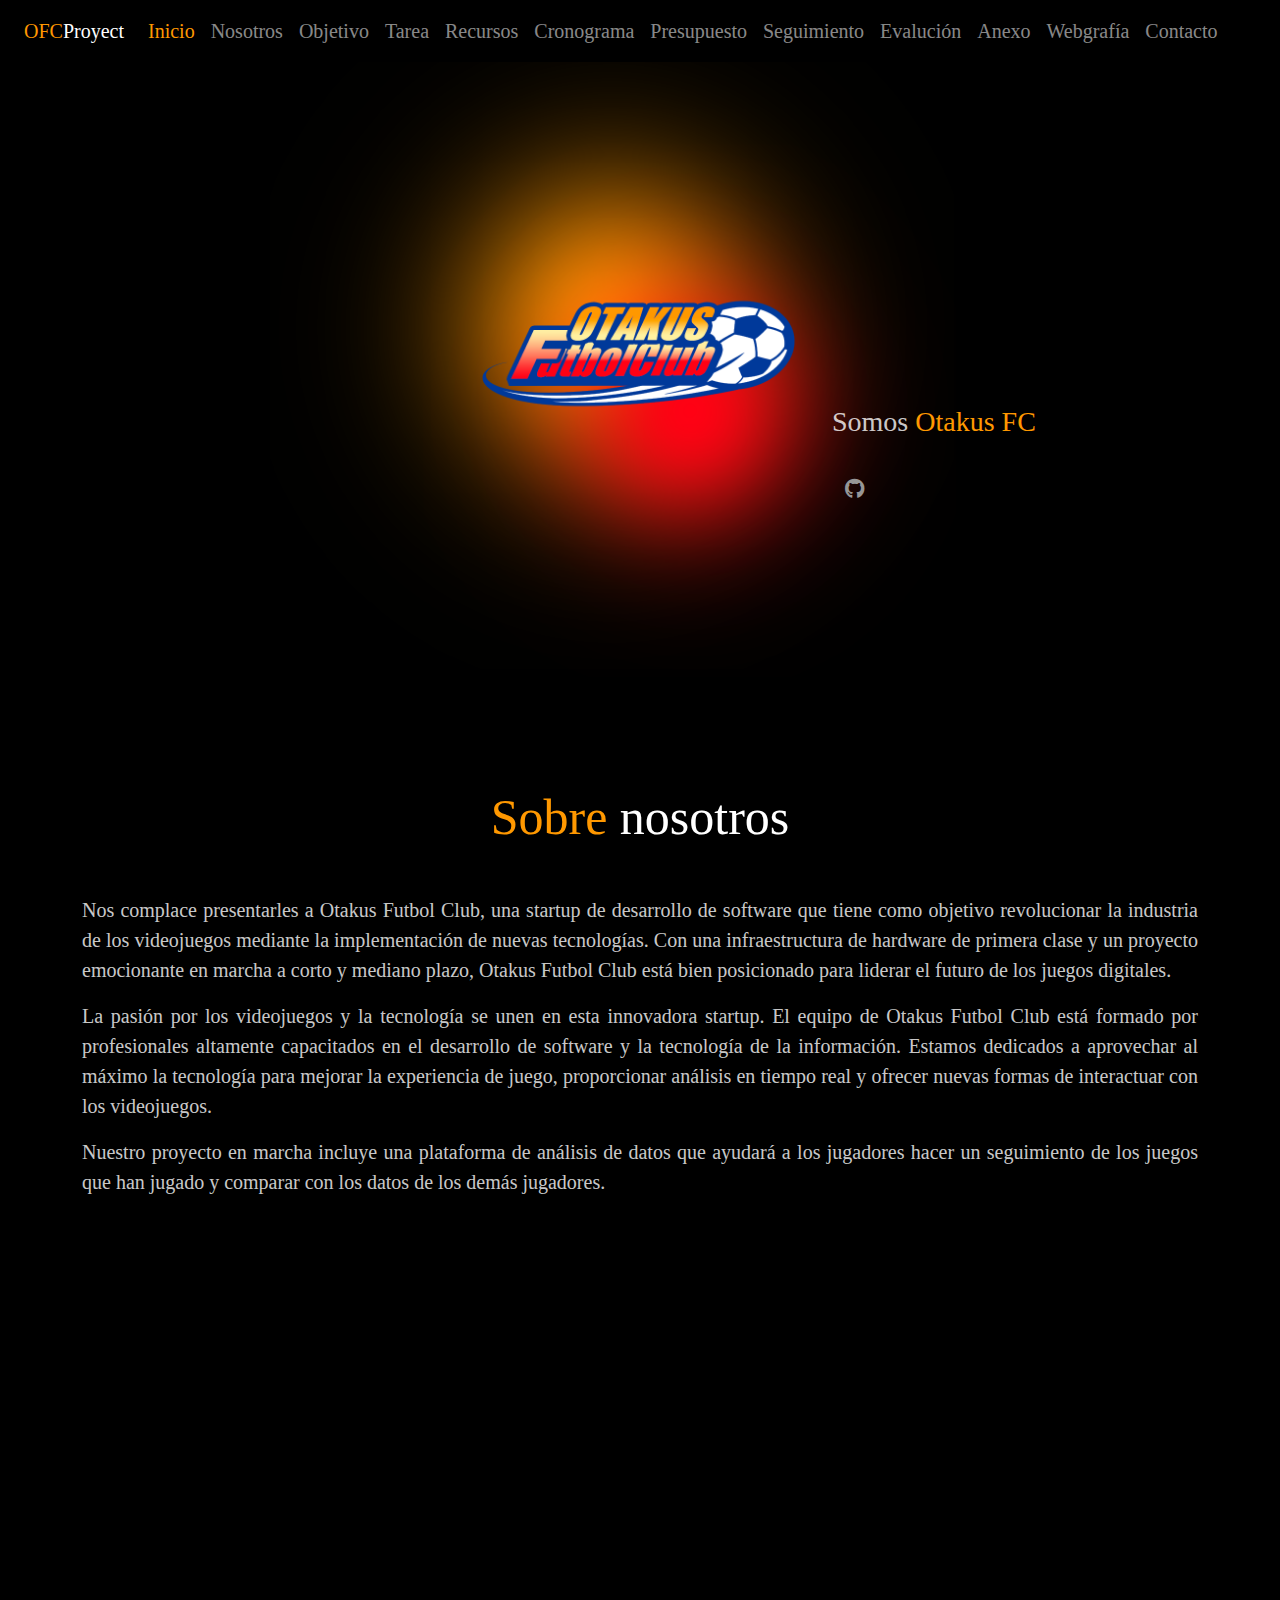
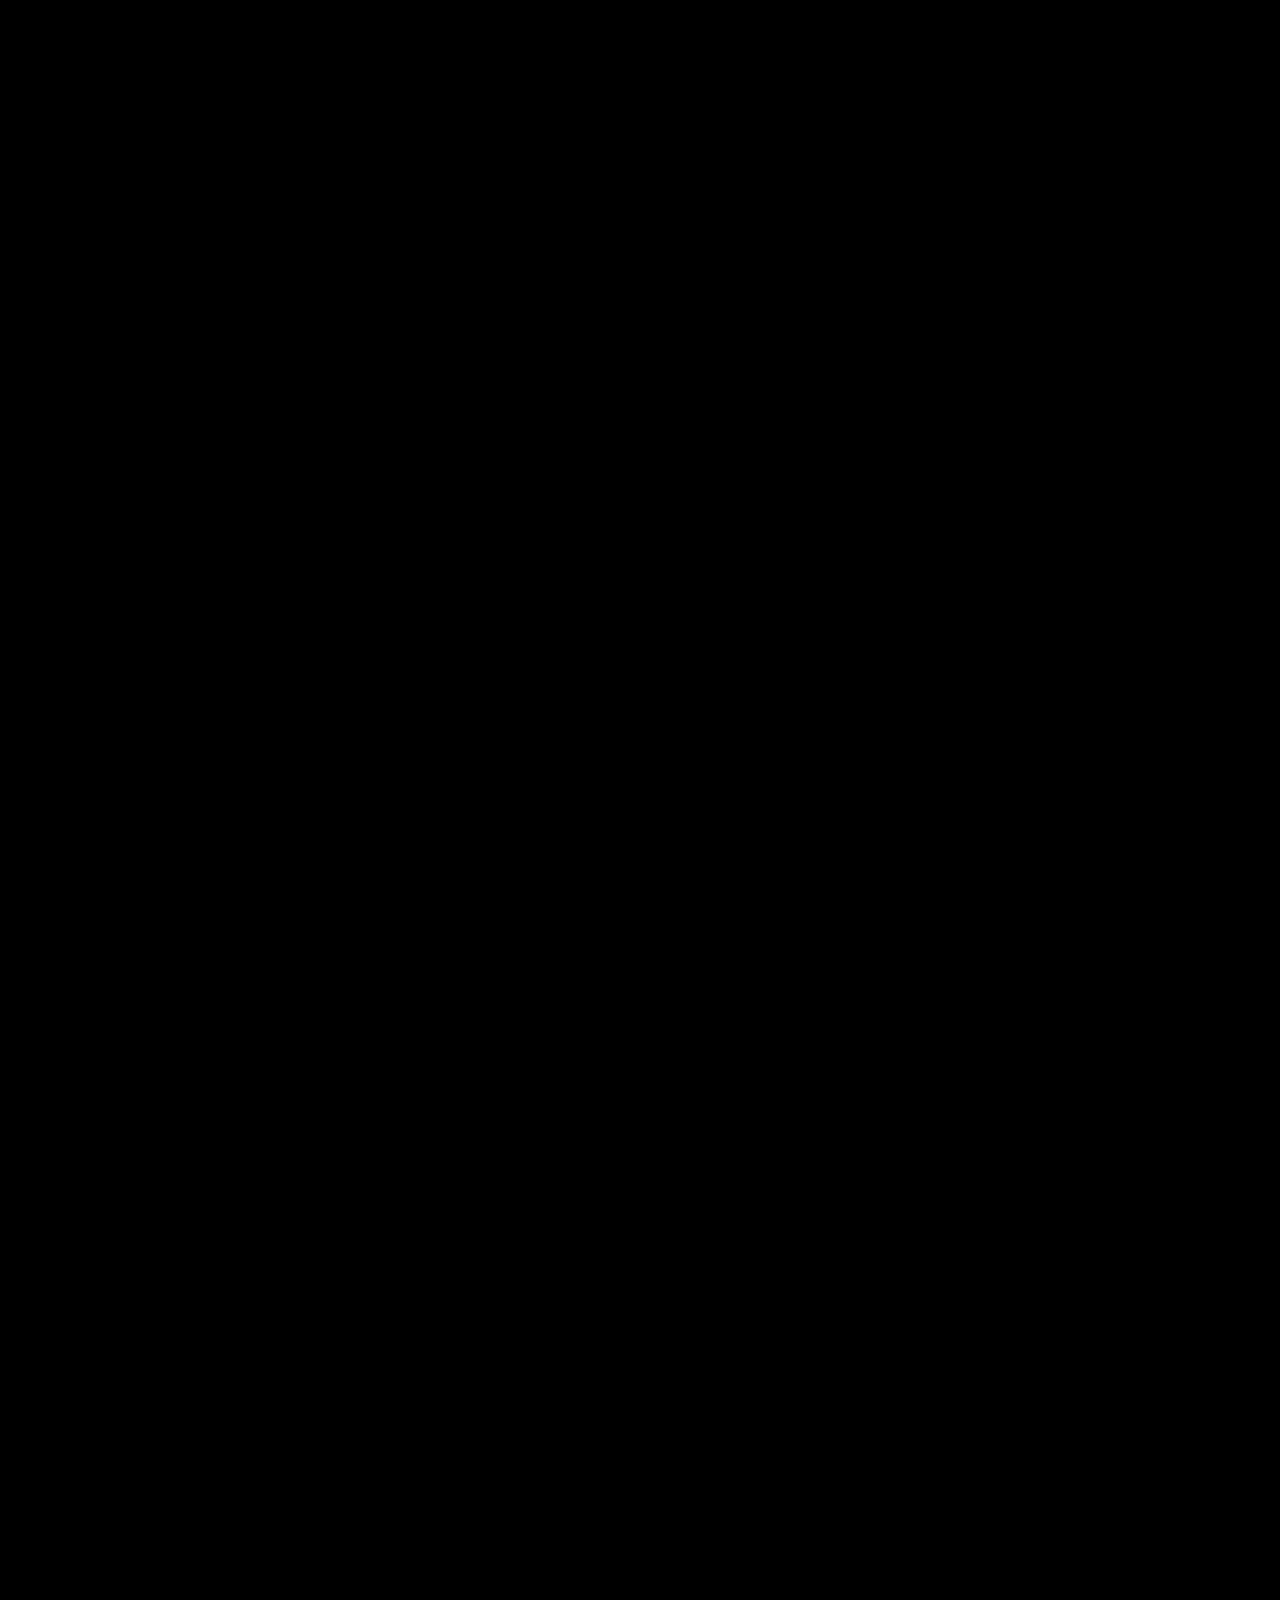
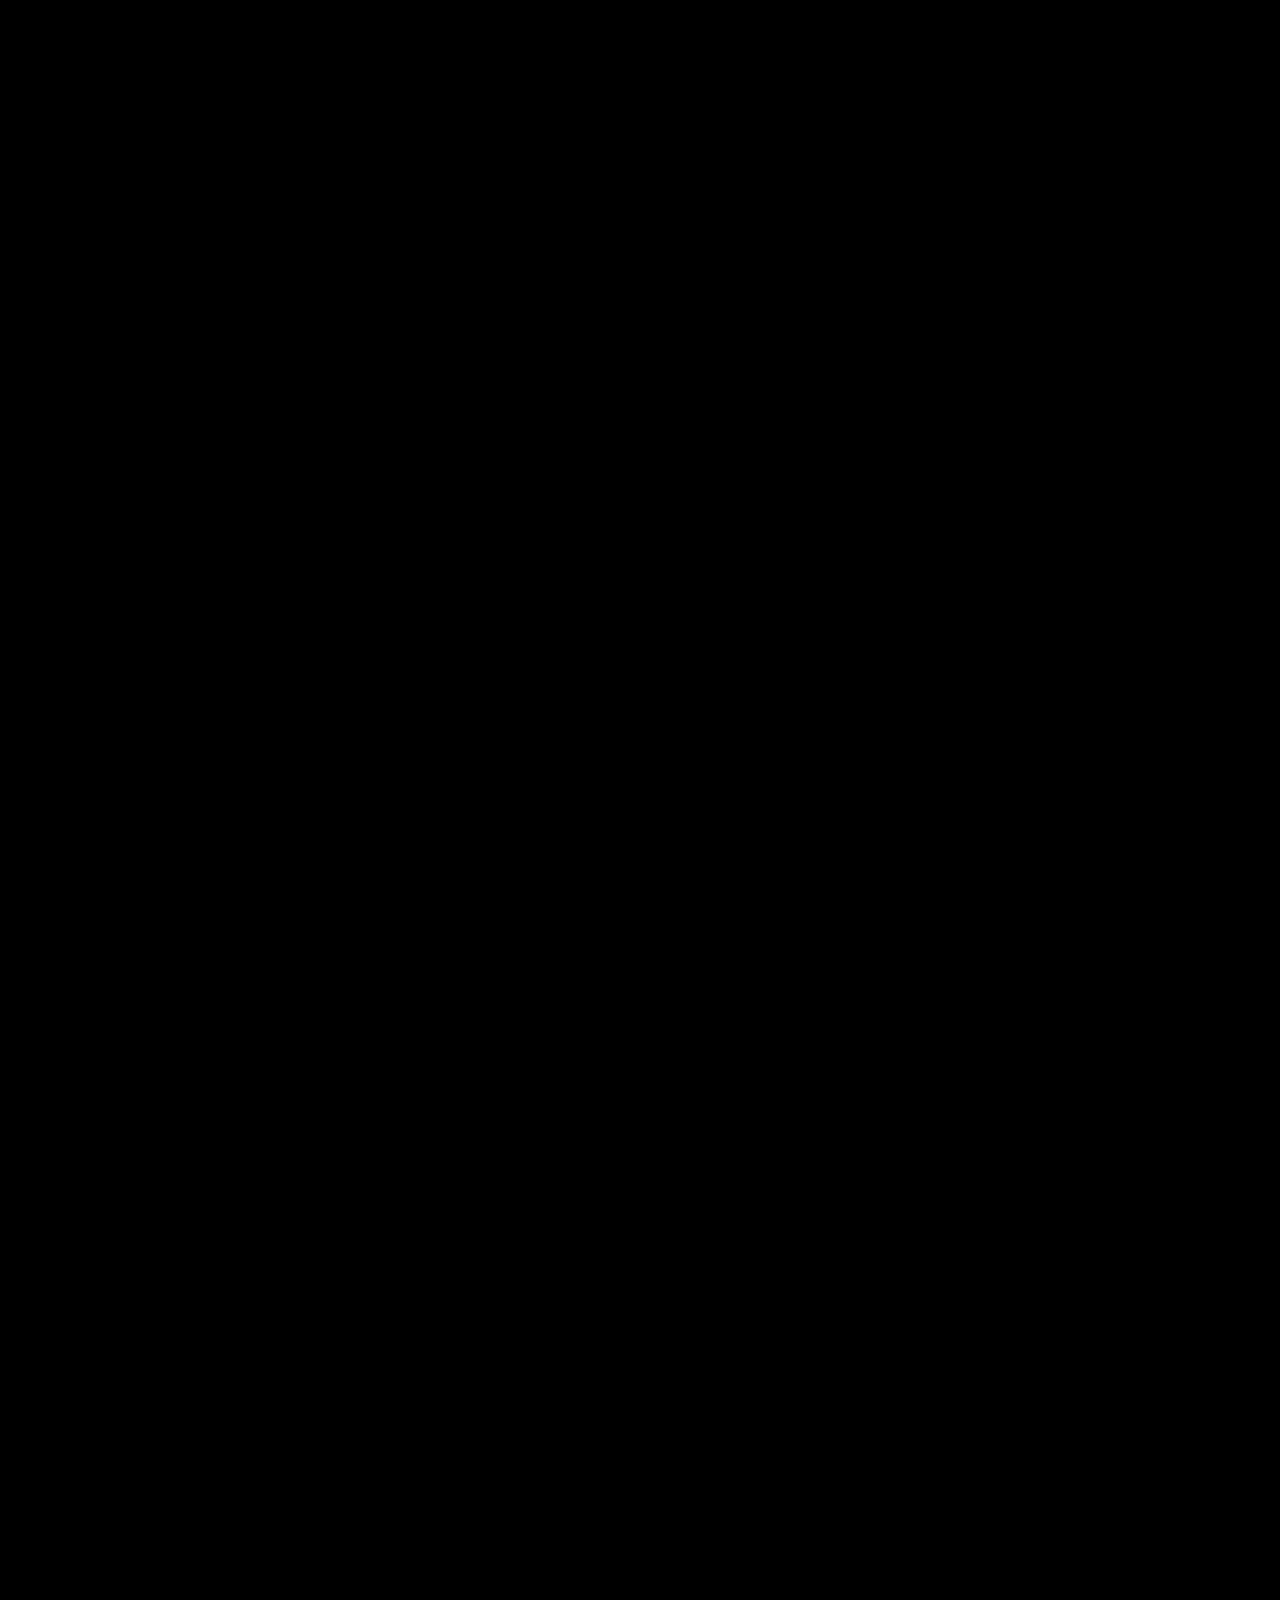
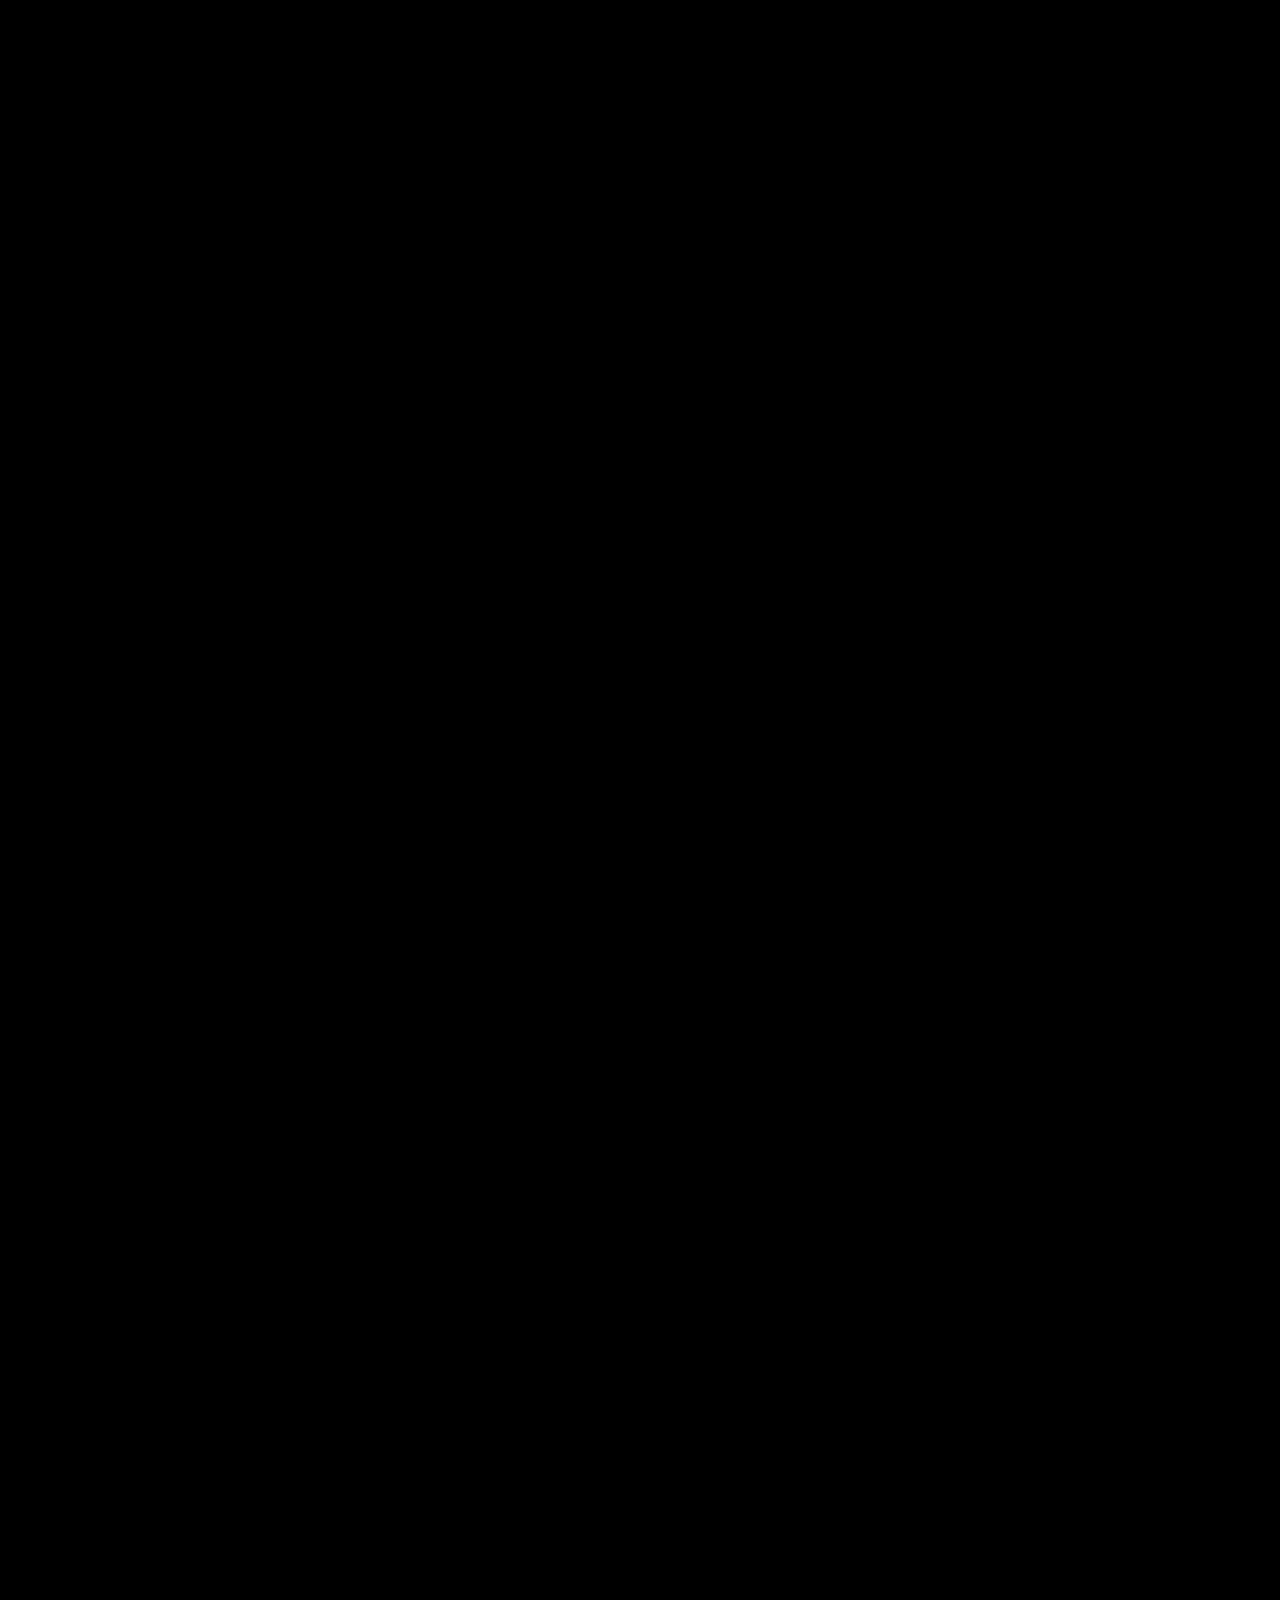
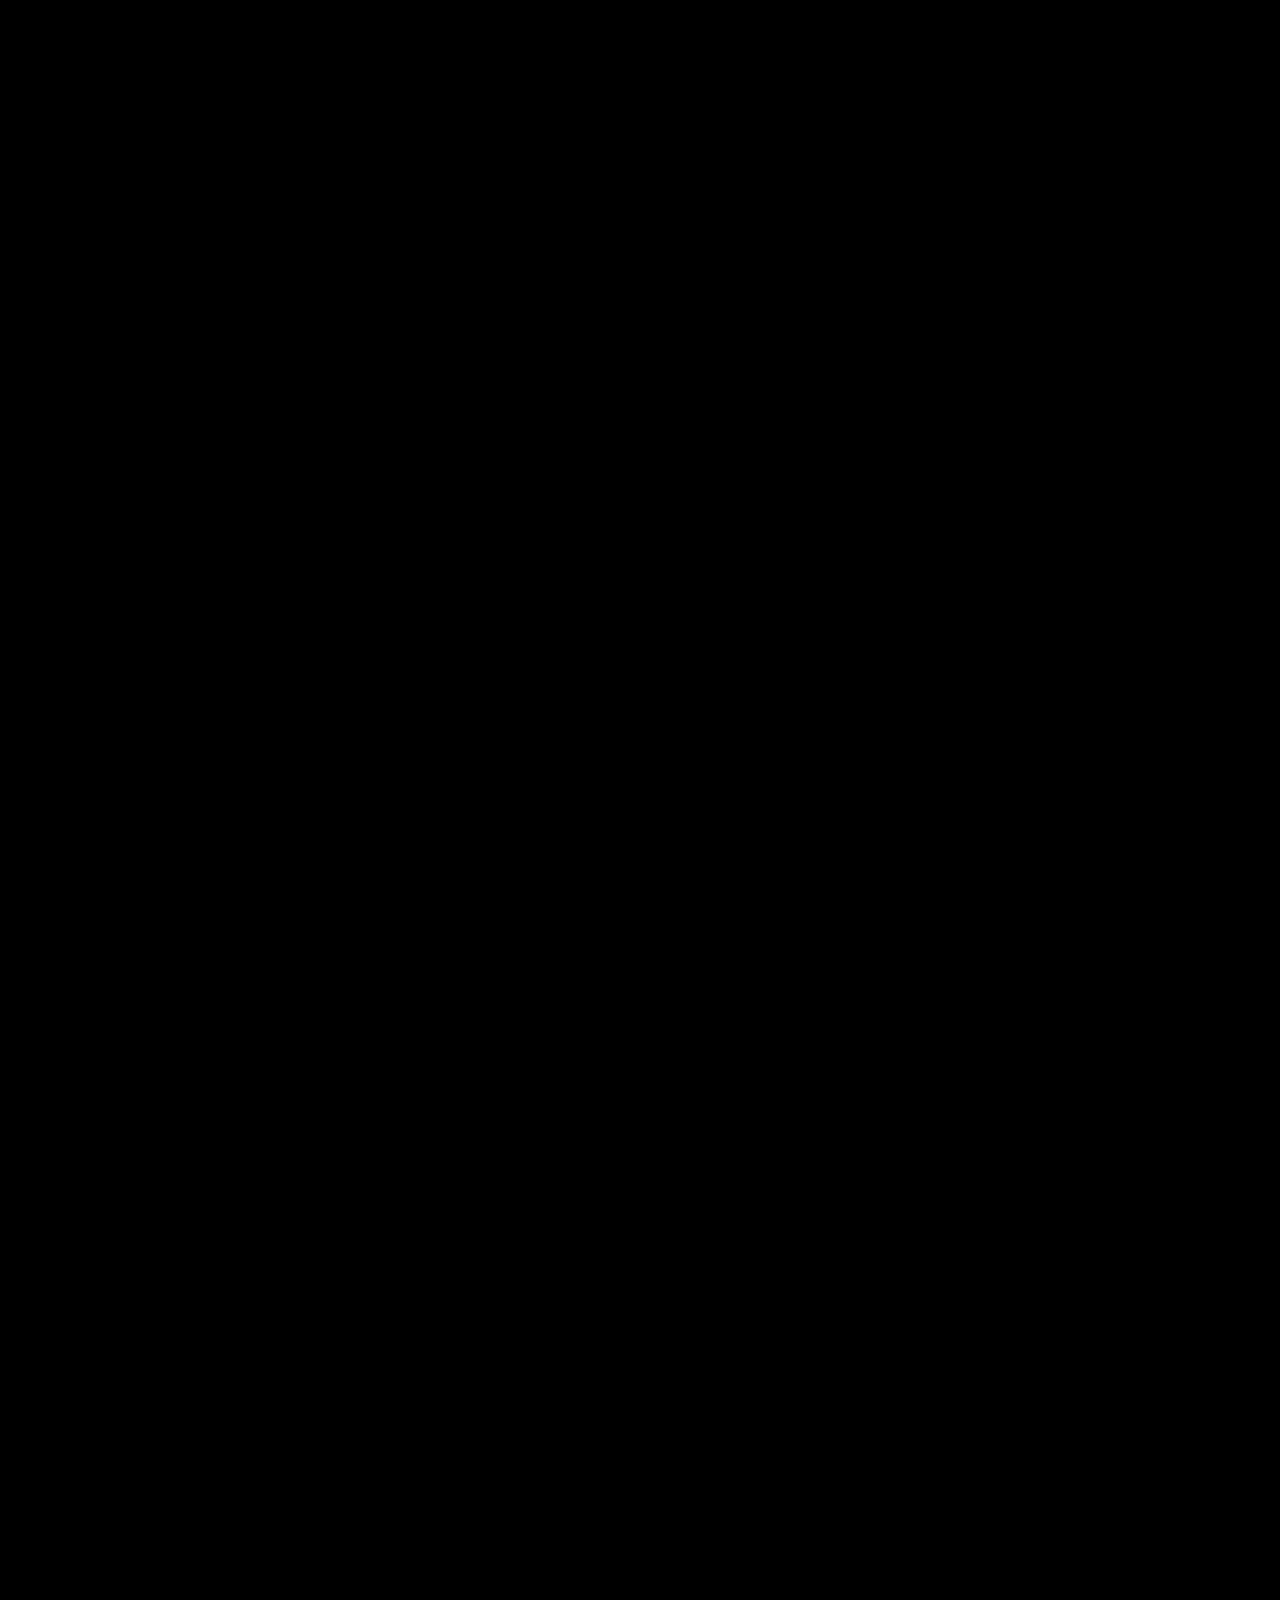
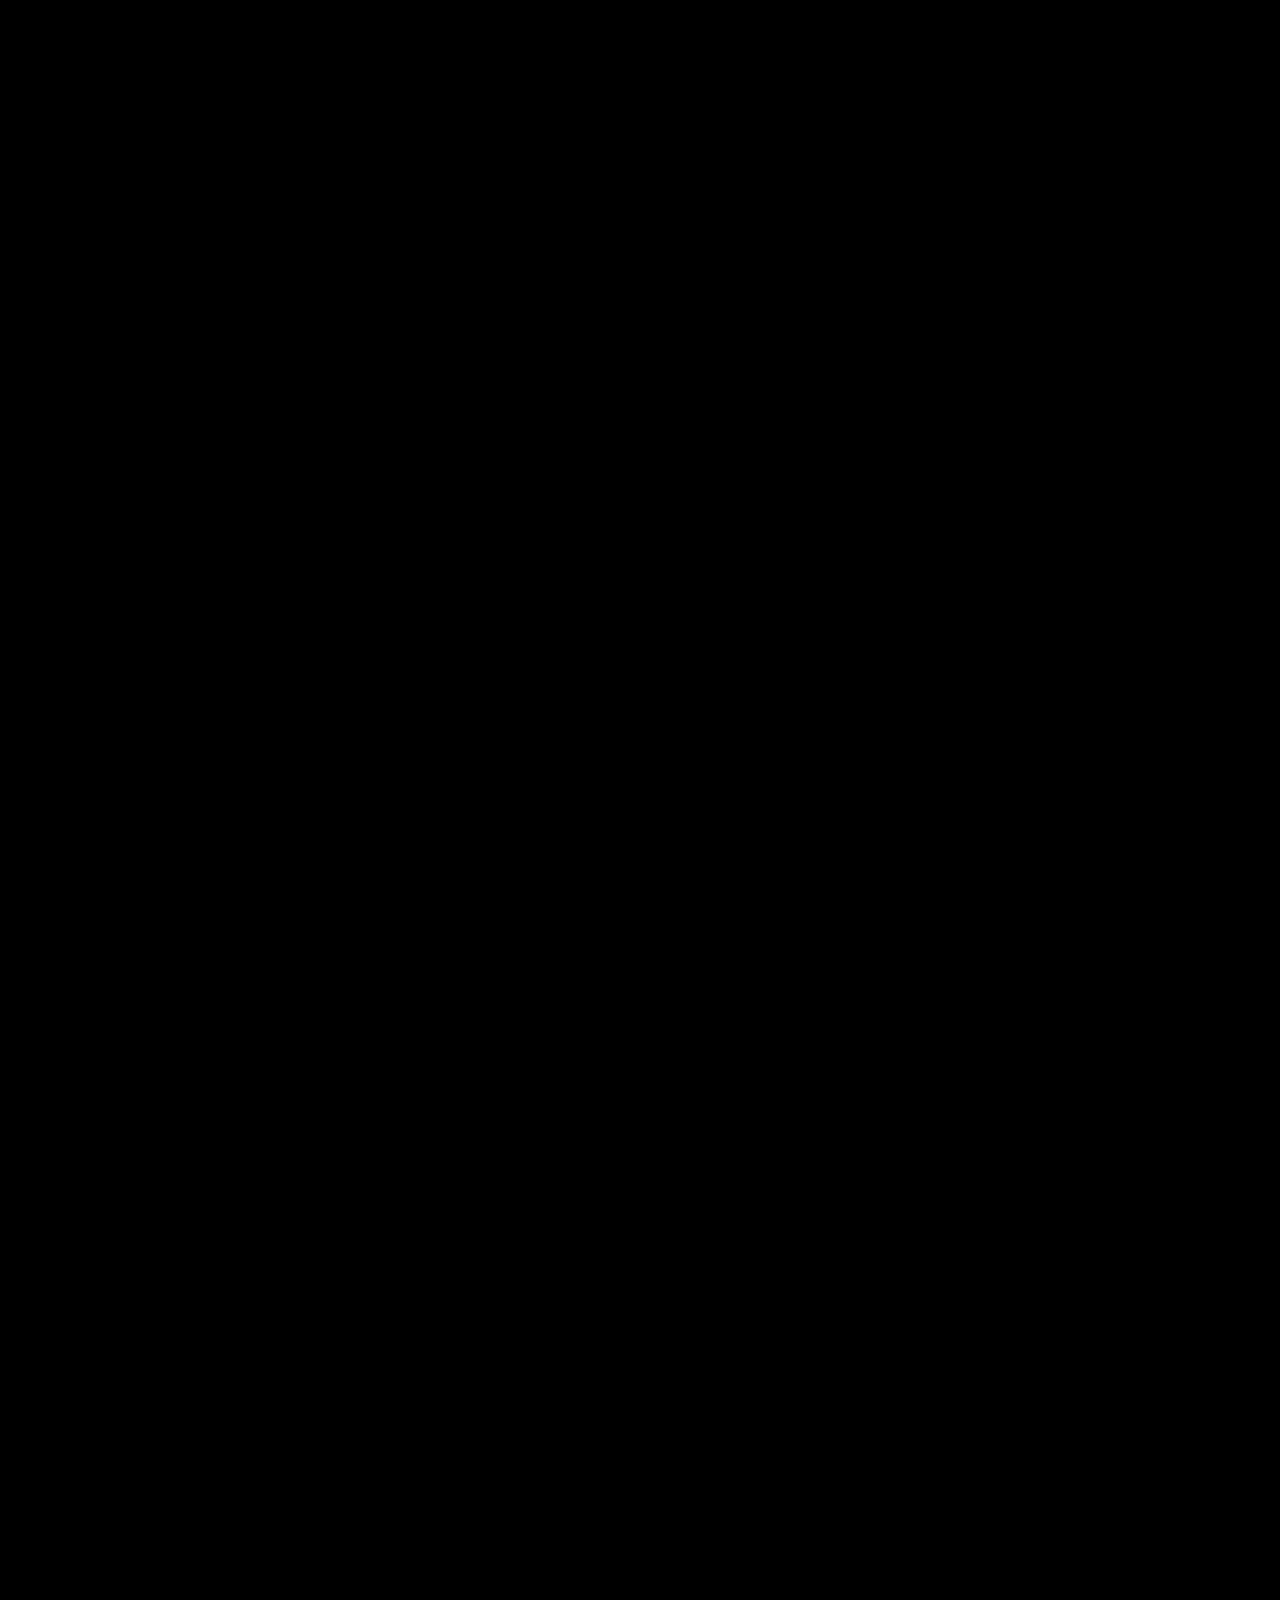
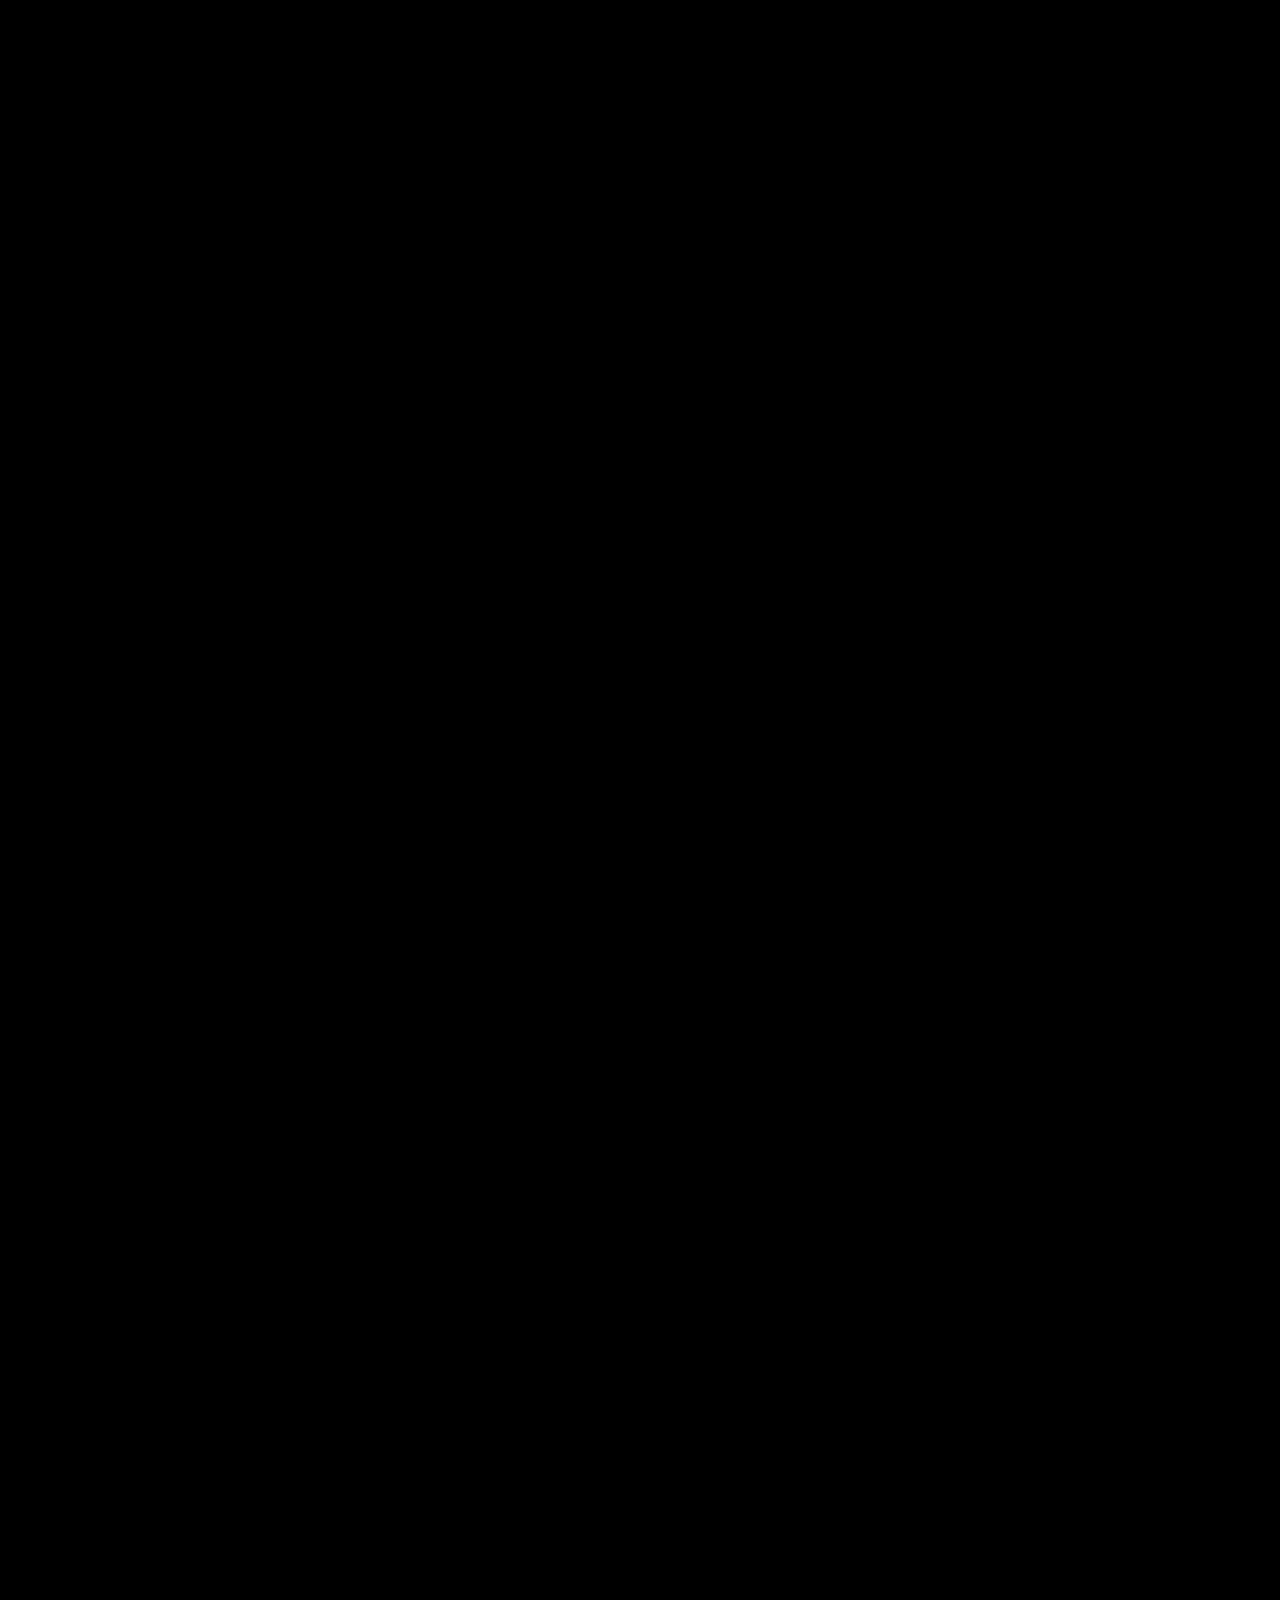
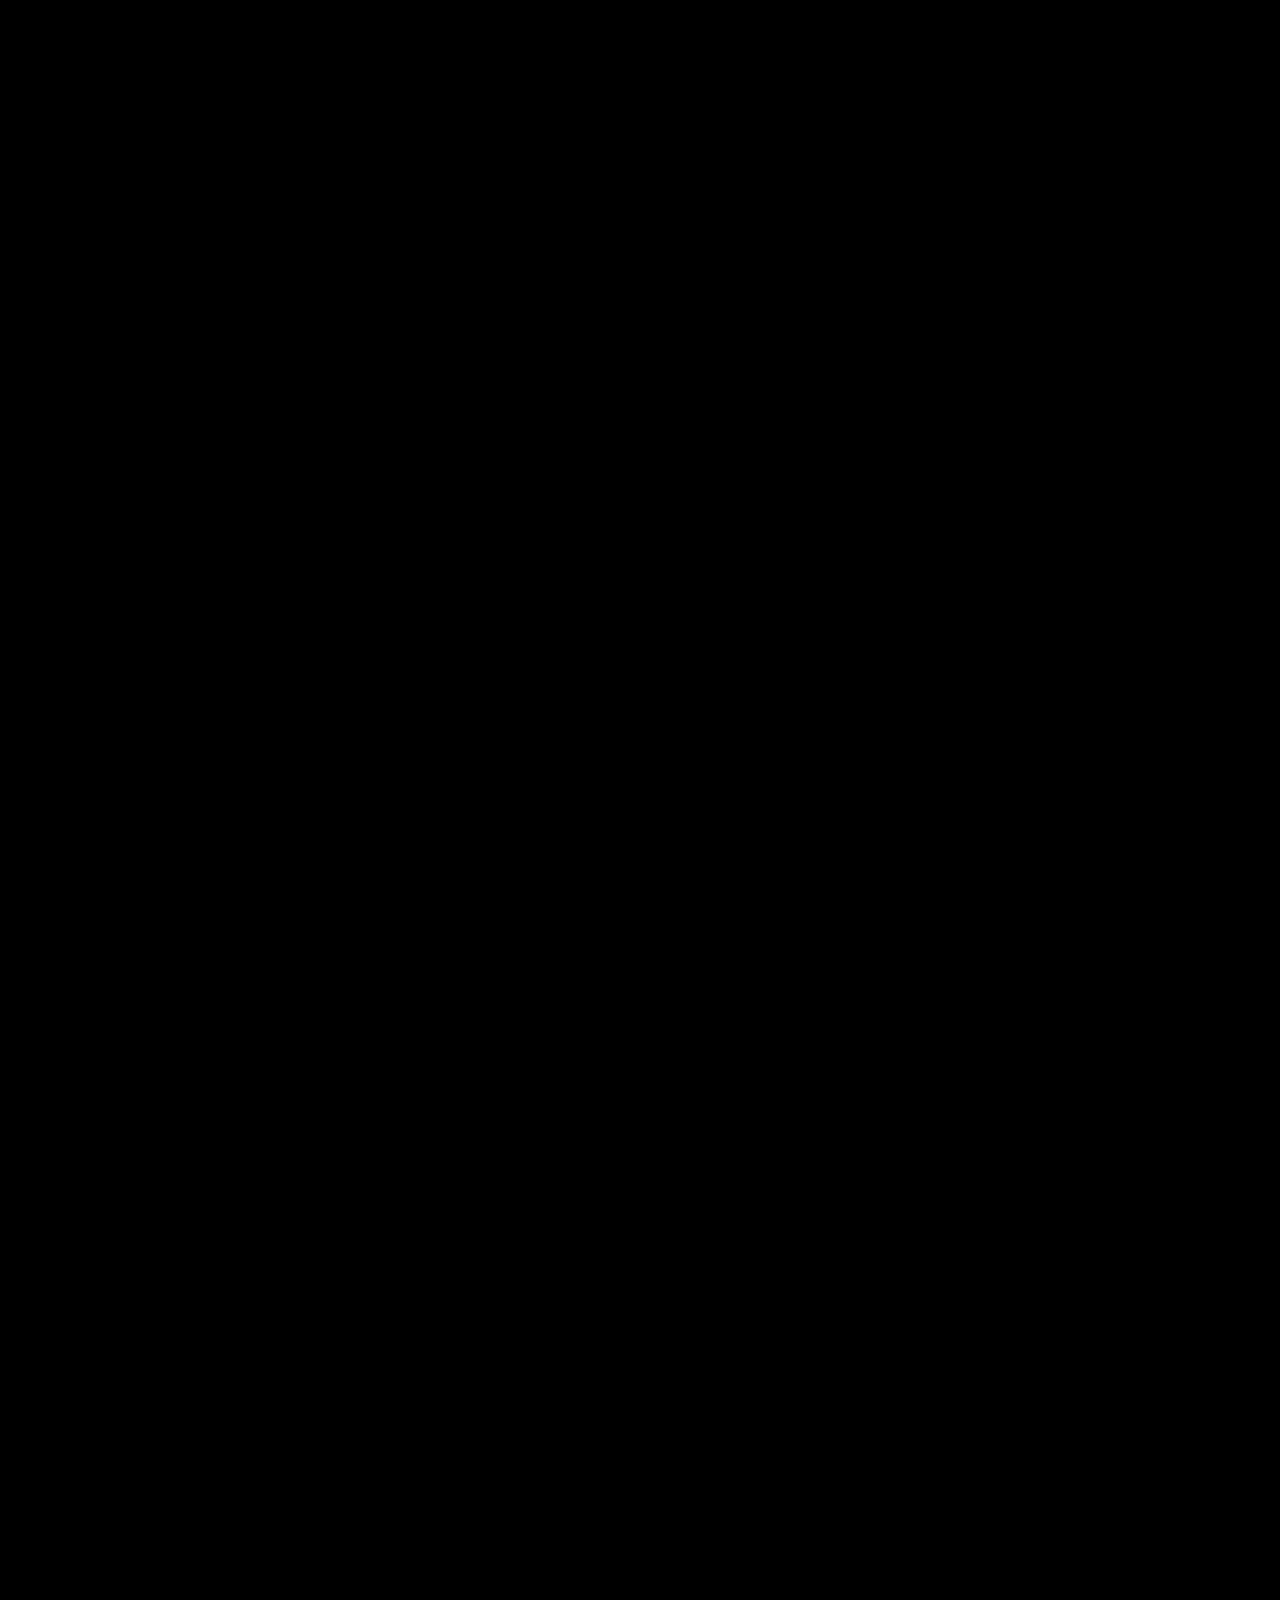
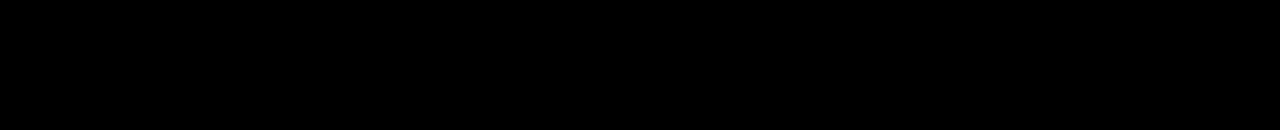
<file: index.html>
<!DOCTYPE html>
<html lang="es">

<head>
    <meta charset="UTF-8">
    <meta http-equiv="X-UA-Compatible" content="IE=edge">
    <meta name="viewport" content="width=device-width, initial-scale=1.0">
    <link rel="preconnect" href="https://fonts.googleapis.com">
    <link rel="preconnect" href="https://fonts.gstatic.com" crossorigin>
    <link href="https://fonts.googleapis.com/css2?family=Mochiy+Pop+P+One&display=swap" rel="stylesheet">
    <link rel="stylesheet" href="./resources/css/style.css" type="text/css">
    <link rel="stylesheet" href="./resources/css/aos.css" type="text/css">
    <link rel="stylesheet" href="https://cdnjs.cloudflare.com/ajax/libs/font-awesome/5.15.4/css/all.min.css"
        integrity="sha512-1ycn6IcaQQ40/MKBW2W4Rhis/DbILU74C1vSrLJxCq57o941Ym01SwNsOMqvEBFlcgUa6xLiPY/NS5R+E6ztJQ=="
        crossorigin="anonymous" referrerpolicy="no-referrer" />
    <link rel="shortcut icon" href="/favicon.ico" type="image/x-icon">
    <link rel="icon" href="favicon.ico" type="image/x-icon">
    <script src="./resources/js/jquery-3.6.4.min.js"></script>
    <script src="resources/js/scrollmagic/minified/ScrollMagic.min.js"></script>
    <title>OFC</title>
    <style>
        /*
 * Header
 */
        table {
            display: block;
            overflow-x: auto;
            white-space: nowrap;
        }

        table::-webkit-scrollbar {
            width: 12px;
            /* width of the entire scrollbar */
        }

        table::-webkit-scrollbar-track {
            background: rgb(0, 0, 0);
            /* color of the tracking area */
        }

        table::-webkit-scrollbar-thumb {
            background-color: rgb(255, 255, 255);
            /* color of the scroll thumb */
            border-radius: 20px;
            /* roundness of the scroll thumb */
            border: 3px solid rgb(0, 0, 0);
            /* creates padding around scroll thumb */
        }

        table.proj-header {
            border: 0;
            margin: 0;
            width: auto;
        }


        table.proj-header .header {
            font-weight: bold;
        }

        div.separator {
            margin: 1em;
        }

        /*
 * Footer
 */
        .footer {
            float: left;
            width: 100%;
            margin-top: 50px;
            padding-top: 2px;
            border-style: dotted;
            border-width: 1px 0 0 0;
            border-color: #999;
            font-size: 9px;
            text-align: right;
            clear: both;
            color: #666;
        }

        a:link,
        a:visited {
            color: #979696;
        }

        a:hover[href] {
            text-decoration: underline;
        }


        /*
 * Layout
 */

        .gantt,
        .gantt-tasklist,
        .gantt-chart,
        .tasklist,
        .resourcelist {
            float: left;
        }

        .gantt-tasklist,
        .gantt-chart,
        .tasklist-table,
        .resourcelist-table {
            border-style: solid;
            border-width: 1px;
            border-color: #aaa;
        }

        .gantt-tasklist,
        .gantt-chart,
        .tasklist,
        .resourcelist {
            overflow: auto;
        }

        .gantt,
        .tasklist,
        .resourcelist {
            clear: both;
            width: auto;
        }

        .gantt-tasklist {
            border-width: 1px 0px 1px 1px;
            padding-bottom: 2px;
            width: 30%;
        }

        .gantt-chart {
            border-color: #aaa #aaa #aaa #fff;
            width: 69.5%;
        }

        .tasklist,
        .resourcelist {
            clear: left;
        }

        table {
            width: 100%;
            border-collapse: collapse;
            border-style: none;
            border-color: #fff;
            white-space: nowrap;
            margin: 0;
        }

        th {
            vertical-align: top;
        }

        tr {
            height: 1.5em;
        }

        tr.header {
            background-color: #000000;
            color: #fff;
        }

        tr.even {
            background-color: #252525;
        }

        tr.odd {
            background-color: #000000;
        }

        th span,
        td span {
            margin-left: 6px;
            margin-right: 6px;
        }

        th.note {
            min-width: 20em;
        }

        td.note {
            white-space: normal;
        }

        /*
 * Gantt
 */
        div.gantt-empty-begin,
        div.gantt-empty-end,
        div.gantt-complete-done,
        div.gantt-complete-notdone,
        div.gantt-summary {
            overflow: hidden;
            clear: none;
            float: left;
            height: 0.75em;
            margin-top: 0.15em;
            margin-bottom: 0;
        }

        div.gantt-complete-done {
            background-color: #495f6b;
            height: 0.75em;
            margin-top: 0;
            margin-bottom: 0;
        }

        div.gantt-complete-notdone {
            background-color: #8db6cd;
            border-style: solid;
            border-width: 1px;
        }

        div.gantt-summary {
            height: 0.3em;
            margin-top: 0.25em;
            border-bottom: 2px dashed #000;
        }

        div.gantt-empty-end {
            margin-left: 0;
        }

        div.gantt-milestone {
            float: left;
            font-size: 0.9em;
            color: #000000;
            position: relative;
            margin-left: 0;
            margin-right: 0;
        }

        div.gantt-resources {
            float: left;
            margin-left: 0.5em;
            white-space: nowrap;
        }

        th.gantt-1day-header {
            width: 19px;
        }

        th.gantt-2day-header {
            width: 39px;
        }

        th.gantt-3day-header {
            width: 59px;
        }

        th.gantt-4day-header {
            width: 79px;
        }

        th.gantt-5day-header {
            width: 99px;
        }

        th.gantt-6day-header {
            width: 119px;
        }

        th.gantt-week-header,
        .gantt-resources {
            width: 139px;
        }


        th.gantt-day-header {
            margin: 0;
            padding-top: 1px;
            padding-bottom: 1px;
            padding-right: 3px;
            padding-left: 3px;
            width: 19px;
            font-size: 16px;
            text-align: center;
            border-bottom-style: solid;
            border-bottom-width: 0.5px;
            border-right-style: solid;
            border-right-width: 0.5px;
            border-top-style: solid;
            border-top-width: 0.5px;
        }

        .critico {
            background-color: red !important;
        }

        .gantt-week-header {
            border-bottom-style: solid;
            border-bottom-width: 0.5px;
            border-right-style: solid;
            border-right-width: 0.5px;
            padding-left: 10px;
            padding-right: 10px;
        }

        a .nav-brand>.active {
            color: #ff980;
        }
    </style>
</head>

<body>
    <div class="container-fluid">
        <!--imagen princiapl-->
        <div class="row">
            <!--header-->
            <div class="col-md-12" id="Inicio">
                <nav class="navbar navbar-expand-lg navbar-dark bg-black fixed-top">
                    <div class="container-fluid">
                        <li class="nav-item" id="main">
                            <a class="navbar-brand" href="#"><span class="text-color-gN">OFC</span>Proyect</a>
                        </li>
                        <button class="navbar-toggler" type="button" data-bs-toggle="collapse"
                            data-bs-target="#navbarNavAltMarkup" aria-controls="navbarNavAltMarkup"
                            aria-expanded="false" aria-label="Toggle navigation">
                            <span class="navbar-toggler-icon"></span>
                        </button>
                        <div class="collapse navbar-collapse" id="navbarNavAltMarkup">
                            <ul class="navbar-nav">
                                <li class="nav-item active">
                                    <a class="nav-link" id="InicioR" href="#">Inicio</a>
                                </li>
                                <li class="nav-item">
                                    <a class="nav-link" id="NosotrosR" href="#Nosotros">Nosotros</a>
                                </li>
                                <li class="nav-item">
                                    <a class="nav-link" id="ObjetivoR" href="#Objetivo">Objetivo</a>
                                </li>
                                <li class="nav-item">
                                    <a class="nav-link" id="TareaR" href="#Tarea">Tarea</a>
                                </li>
                                <li class="nav-item">
                                    <a class="nav-link" id="RecursosR" href="#Recursos">Recursos</a>
                                </li>
                                <li class="nav-item">
                                    <a class="nav-link" id="CronogramaR" href="#Cronograma">Cronograma</a>
                                </li>
                                <li class="nav-item">
                                    <a class="nav-link" id="PresupuestoR" href="#Presupuesto">Presupuesto</a>
                                </li>
                                <li class="nav-item">
                                    <a class="nav-link" id="SeguimientoR" href="#Seguimiento">Seguimiento</a>
                                </li>
                                <li class="nav-item">
                                    <a class="nav-link" id="EvaluacionR" href="#Evaluacion">Evalución</a>
                                </li>
                                <li class="nav-item">
                                    <a class="nav-link" id="AnexoR" href="#Anexo">Anexo</a>
                                </li>
                                <li class="nav-item">
                                    <a class="nav-link" id="WebgrefiaR" href="#Webgrefia">Webgrafía</a>
                                </li>
                                <li class="nav-item">
                                    <a class="nav-link" id="ContactoR" href="#Contacto">Contacto</a>
                                </li>
                            </ul>

                            <ul class="navbar-nav ml-auto">
                                <li class="nav-item cta-btn">
                                    <a class="nav-link" href=""></a>
                                </li>
                            </ul>

                        </div>
                    </div>
                </nav>
                <div class="position-absolute top-45 start-65">
                    <h3>Somos <span class="text-color-gN">Otakus FC</span></h3>
                </div>
                <div class="position-absolute top-50 start-63 mt-4">
                    <ul>
                        <a href="https://github.com/ioritz2002/RepoFinalBossWeb" target="_blank"><i
                                class="fab fa-github"></i></a>
                    </ul>
                </div>
            </div>
            <!--fin header-->
            <!--imagen princiapl-->
            <div class="container">
                <div class="row">
                    <div class="col-sm-12 col-md-12 col-xl-12">
                        <img src="./resources/image/1.png" class="col-md-12 col-sm-12 col-12 h-auto" alt="" srcset="">
                    </div>
                </div>
            </div>
            <!--fin imagen princiapl-->
        </div>
        <!--NOSOTROS-->
        <section class="ts-block ts-xs-text-center pb-0 " id="Nosotros">
            <div class="container">
                <div class="ts-title text-center mb-5">
                    <h2><span class="text-color-gN">Sobre</span> nosotros</h2>
                </div>
                <div class="row">
                    <div class="col-sm-12 col-md-12 col-xl-12">
                        <p class="text-justify">
                            Nos complace presentarles a Otakus Futbol Club, una startup de
                            desarrollo de software que
                            tiene como objetivo revolucionar la industria de los videojuegos
                            mediante la implementación
                            de nuevas tecnologías. Con una infraestructura de hardware de primera
                            clase y un proyecto
                            emocionante en marcha a corto y mediano plazo, Otakus Futbol Club está
                            bien posicionado para
                            liderar el futuro de los juegos digitales.
                        </p>
                        <p class="text-justify">
                            La pasión por los videojuegos y la tecnología se unen en esta innovadora
                            startup. El equipo
                            de Otakus Futbol Club está formado por profesionales altamente
                            capacitados en el desarrollo
                            de software y la tecnología de la información. Estamos dedicados a
                            aprovechar al máximo la
                            tecnología para mejorar la experiencia de juego, proporcionar análisis
                            en tiempo real y
                            ofrecer nuevas formas de interactuar con los videojuegos.
                        </p>
                        <p class="text-justify">
                            Nuestro proyecto en marcha incluye una plataforma de análisis de datos
                            que ayudará a los jugadores hacer un seguimiento de los juegos que han jugado
                            y comparar con los datos de los demás jugadores.
                        </p>
                    </div>
                </div>
            </div>
        </section>
        <!--FIN NOSOTROS-->
        <!--Objetivos-->
        <section data-aos="fade-right" class="ts-block ts-xs-text-center pb-0" id="Objetivo">
            <div class="container">
                <div class="ts-title text-center mb-5">
                    <h2><span class="text-color-gN">O</span>bjetivos</h2>
                </div>
                <div class="row">
                    <div class="col-sm-12 col-md-12 col-xl-12">
                        <h3><span class="text-color-gN">O</span>bjetivos generales:</h3>
                        <p class="text-justify">El objetivo principal de este proyecto es desarrollar una
                            aplicación multiplataforma (Android, iOS, Web) para realizar el
                            seguimiento del progreso de los videojuegos de los usuarios,
                            especificando si el juego está en estado completado o aún sigue en progreso, cuántas horas
                            ha dedicado en esa partida.
                        </p>

                        <h3><span class="text-color-gN">O</span>bjetivos especificos:</h3>
                        <p class="text-justify">
                        </p>

                        <ul>
                            <li data-aos="fade-up" class="li-style-on">
                                <p class="text-justify"><span class="text-color-gN">U</span>n
                                    objetivo clave en el proyecto sería la
                                    creación y gestión de
                                    usuarios (usuarios y administradores) en
                                    el que cada uno
                                    podrá iniciar sesión, hasta 5000 usuarios simultáneos, podrá
                                    recoger la lista de
                                    juegos que tiene en una determinada plataforma usando la API de
                                    la plataforma
                                    correspondiente, por ejemplo
                                    <a href="https://steamcommunity.com/dev">Steam</a>,
                                    <a href="https://docs.gog.com/">GOG</a>,
                                    <a href="https://dev.epicgames.com/docs/web-api-ref">Epic
                                        Games</a> y
                                    también podrá visualizar los juegos que han
                                    sido añadidos a la lista por el mismo.
                                </p>
                            </li>
                            <li data-aos="fade-up" class="li-style-on">
                                <p class="text-justify"><span class="text-color-gN">L</span>a
                                    creación de la librería de juegos es una
                                    parte importante en
                                    el proyecto, en el que se podrá añadir un juego a una lista
                                    privada, también se
                                    podrá valorar un juego. También podrá añadir otra
                                    información como los
                                    periféricos con los que ha jugado, añadir el tiempo que ha
                                    tardado en terminar el
                                    juego y tipo de partida junto al porcentaje de progreso del
                                    mismo, podrá subir un
                                    video para verificar la partida en caso de que sea un speedrun y
                                    habrá un blog para
                                    comentar guías o problemas que ha habido.</p>
                            </li>
                            <li data-aos="fade-up" class="li-style-on">
                                <p class="text-justify"><span class="text-color-gN">O</span>tro de
                                    los objetivos es crear una tabla de
                                    estadísticas que
                                    tendrá que mostrar los juegos más jugados y la media de tiempo que
                                    se tarda en pasarse
                                    los juegos y cuánto se tarda en completarlo 100%, estadísticas
                                    sobre la plataforma
                                    en la que juegan los jugadores.
                                </p>
                            </li>

                            <li data-aos="fade-up" class="li-style-on">
                                <p class="text-justify">
                                    <span class="text-color-gN">E</span>sta información se
                                    almacenará en una base de datos y habrá una
                                    aplicación servidor
                                    que se encarga de la gestión de la información. Parte de la
                                    información que se
                                    almacenara sera la siguiente: El progreso, los periféricos y la plataforma en la que se
                                    juega.
                                </p>
                            </li>
                            <li data-aos="fade-up" class="li-style-on">
                                <p class="text-justify">
                                    <span class="text-color-gN">E</span>l servidor estará en un
                                    servidor hosteado por nosotros ya que
                                    puede ser más
                                    rentable a largo plazo que alquilar un servidor de un proveedor
                                    de servicios en la
                                    nube como AWS (Amazon Web Services). Las razones de comprar
                                    nuestro hardware, es que
                                    tenemos un mayor control sobre él, lo que nos permite
                                    personalizarlo para adaptarlo
                                    a nuestras necesidades específicas, implementar medidas de
                                    seguridad y cumplimiento
                                    y reducir el tiempo de inactividad. Además, en algunos casos, un
                                    servidor físico
                                    puede proporcionar un mejor rendimiento que un servidor virtual
                                    alquilado. Aunque
                                    hay beneficios en alquilar un servidor de un proveedor en la
                                    nube, si buscamos una
                                    solución más rentable y personalizable, comprar nuestro hardware
                                    puede ser la mejor
                                    opción para nuestra aplicación.
                                </p>
                            </li>
                        </ul>
                    </div>
                </div>
            </div>
        </section>
        <!--FIN Objetivos-->
        <!--Tarea-->
        <section data-aos="fade-up" class="ts-block ts-xs-text-center pb-0" id="Tarea">
            <div class="container">
                <div class="ts-title text-center mb-5">
                    <h2><span class="text-color-gN">T</span>areas</h2>
                </div>
                <!-- Comienzo tabla -->
                <div class="row">
                    <div class="col-sm-12 col-md-12 col-xl-12">
                        <div class="tasklist" style="width: auto;">
                            <div class="tasklist-table">
                                <table data-aos="fade-up" cellspacing="0" cellpadding="0" border="1"
                                    class="table table-dark table-striped table-responsive-sm table-responsive-md table-responsive-lg ">
                                    <tr class="header" align="left">
                                        <th>
                                            <span>WBS</span>
                                        </th>
                                        <th>
                                            <span>Nombre</span>
                                        </th>
                                        <th>
                                            <span>Comienzo</span>
                                        </th>
                                        <th>
                                            <span>Fin</span>
                                        </th>
                                        <th>
                                            <span>Duracion</span>
                                        </th>
                                        <th>
                                            <span>Progreso</span>
                                        </th>
                                        <th>
                                            <span>Coste hora</span>
                                        </th>
                                        <th>
                                            <span>Asignado a</span>
                                        </th>
                                    </tr>
                                    <tr class="odd" style="&#10;font-weight: bold;&#10;">
                                        <td>
                                            <span>1</span>
                                        </td>
                                        <td>
                                            <a name="task1" style="margin-left: 0px" id="task1">
                                                <span>DISEÑO</span>
                                            </a>
                                        </td>
                                        <td>
                                            <span>Feb 27</span>
                                        </td>
                                        <td>
                                            <span>Mar 14</span>
                                        </td>
                                        <td>
                                            <span>24d 7h </span>
                                        </td>
                                        <td></td>
                                        <td>
                                            <span></span>
                                        </td>
                                        <td></td>
                                    </tr>
                                    <tr class="even" style="">
                                        <td>
                                            <span>1.1</span>
                                        </td>
                                        <td>
                                            <a name="task2" style="margin-left: 18px" id="task2" data-toggle="tooltip"
                                                data-placement="bottom"
                                                title="Reunion de equipo para el diseño del proyecto">
                                                <span>Diseño de proyecto</span>
                                            </a>
                                        </td>
                                        <td>
                                            <span>Feb 27</span>
                                        </td>
                                        <td>
                                            <span>Feb 28</span>
                                        </td>
                                        <td>
                                            <span>7d </span>
                                        </td>
                                        <td>
                                            <span>0%
                                            </span>
                                        </td>
                                        <td>
                                            <span>1.428€</span>
                                        </td>
                                        <td>ps, dui, as, m</td>
                                    </tr>
                                    <tr class="odd" style="">
                                        <td>
                                            <span>1.2</span>
                                        </td>
                                        <td>
                                            <a name="task3" style="margin-left: 18px" id="task3" data-toggle="tooltip"
                                                data-placement="bottom"
                                                title="Reunion de equipo para el diseño del de software">
                                                <span>Diseño arquitectura de software</span>
                                            </a>
                                        </td>
                                        <td>
                                            <span>Feb 28</span>
                                        </td>
                                        <td>
                                            <span>Mar 1</span>
                                        </td>
                                        <td>
                                            <span>1d </span>
                                        </td>
                                        <td>
                                            <span>0%
                                            </span>
                                        </td>
                                        <td>
                                            <span>234,67€</span>
                                        </td>
                                        <td>ps, dui, as</td>
                                    </tr>
                                    <tr class="even" style="">
                                        <td>
                                            <span>1.3</span>
                                        </td>
                                        <td>
                                            <a name="task4" style="margin-left: 18px" id="task4" data-toggle="tooltip"
                                                data-placement="bottom"
                                                title="Reunion de equipo para el diseño del modelo de datos">
                                                <span>Diseño de modelo de datos</span>
                                            </a>
                                        </td>
                                        <td>
                                            <span>Mar 1</span>
                                        </td>
                                        <td>
                                            <span>Mar 6</span>
                                        </td>
                                        <td>
                                            <span>6d </span>
                                        </td>
                                        <td>
                                            <span>0%
                                            </span>
                                        </td>
                                        <td>
                                            <span>792€</span>
                                        </td>
                                        <td>ps[80], as[80]</td>
                                    </tr>
                                    <tr class="odd" style="&#10;            font-weight: bold;&#10;          ">
                                        <td>
                                            <span>1.4</span>
                                        </td>
                                        <td>
                                            <a name="task5" style="margin-left: 18px" id="task5">
                                                <span>CLIENTE</span>
                                            </a>
                                        </td>
                                        <td>
                                            <span>Mar 1</span>
                                        </td>
                                        <td>
                                            <span>Mar 14</span>
                                        </td>
                                        <td>
                                            <span>6d 7h </span>
                                        </td>
                                        <td></td>
                                        <td>
                                            <span></span>
                                        </td>
                                        <td></td>
                                    </tr>
                                    <tr class="even" style="">
                                        <td>
                                            <span>1.4.1</span>
                                        </td>
                                        <td>
                                            <a name="task6" style="margin-left: 36px" id="task6" data-toggle="tooltip"
                                                data-placement="bottom"
                                                title="Reunion de equipo para el diseño de los casos de uso">
                                                <span>Diseño casos de uso</span>
                                            </a>
                                        </td>
                                        <td>
                                            <span>Mar 1</span>
                                        </td>
                                        <td>
                                            <span>Mar 8</span>
                                        </td>
                                        <td>
                                            <span>2d </span>
                                        </td>
                                        <td>
                                            <span>0%
                                            </span>
                                        </td>
                                        <td>
                                            <span>264€</span>
                                        </td>
                                        <td>ps[20], as[20]</td>
                                    </tr>
                                    <tr class="odd" style="">
                                        <td>
                                            <span>1.4.2</span>
                                        </td>
                                        <td>
                                            <a name="task7" style="margin-left: 36px" id="task7" data-toggle="tooltip"
                                                data-placement="bottom"
                                                title="Reunion de equipo para el diseño de diagrama de clases">
                                                <span>Diseño de diagrama de clases</span>
                                            </a>
                                        </td>
                                        <td>
                                            <span>Mar 6</span>
                                        </td>
                                        <td>
                                            <span>Mar 13</span>
                                        </td>
                                        <td>
                                            <span>4d </span>
                                        </td>
                                        <td>
                                            <span>0%
                                            </span>
                                        </td>
                                        <td>
                                            <span>528€</span>
                                        </td>
                                        <td>ps[40], as[40]</td>
                                    </tr>
                                    <tr class="even" style="">
                                        <td>
                                            <span>1.4.3</span>
                                        </td>
                                        <td>
                                            <a name="task8" style="margin-left: 36px" id="task8" data-toggle="tooltip"
                                                data-placement="bottom"
                                                title="Reunion de equipo para el diseño de la interfaz de usuario">
                                                <span>Diseño de interfaz de usuario</span>
                                            </a>
                                        </td>
                                        <td>
                                            <span>Mar 13</span>
                                        </td>
                                        <td>
                                            <span>Mar 14</span>
                                        </td>
                                        <td>
                                            <span>7h </span>
                                        </td>
                                        <td>
                                            <span>0%
                                            </span>
                                        </td>
                                        <td>
                                            <span>220€</span>
                                        </td>
                                        <td>ps, dui, as</td>
                                    </tr>
                                    <tr class="odd" style="&#10;            font-weight: bold;&#10;          ">
                                        <td>
                                            <span>1.5</span>
                                        </td>
                                        <td>
                                            <a name="task9" style="margin-left: 18px" id="task9">
                                                <span>SERVER</span>
                                            </a>
                                        </td>
                                        <td>
                                            <span>Mar 6</span>
                                        </td>
                                        <td>
                                            <span>Mar 13</span>
                                        </td>
                                        <td>
                                            <span>4d </span>
                                        </td>
                                        <td></td>
                                        <td>
                                            <span></span>
                                        </td>
                                        <td></td>
                                    </tr>
                                    <tr class="even" style="">
                                        <td>
                                            <span>1.5.1</span>
                                        </td>
                                        <td>
                                            <a name="task10" style="margin-left: 36px" id="task10" data-toggle="tooltip"
                                                data-placement="bottom"
                                                title="Reunion de equipo para el diseño de diagrama de clases">
                                                <span>Diseño de diagrama de clases</span>
                                            </a>
                                        </td>
                                        <td>
                                            <span>Mar 6</span>
                                        </td>
                                        <td>
                                            <span>Mar 13</span>
                                        </td>
                                        <td>
                                            <span>4d </span>
                                        </td>
                                        <td>
                                            <span>0%
                                            </span>
                                        </td>
                                        <td>
                                            <span>528€</span>
                                        </td>
                                        <td>ps[40], as[40]</td>
                                    </tr>
                                    <tr class="odd" style="&#10;            font-weight: bold;&#10;          ">
                                        <td>
                                            <span>2</span>
                                        </td>
                                        <td>
                                            <a name="task11" style="margin-left: 0px" id="task11">
                                                <span>IMPLEMENTACION</span>
                                            </a>
                                        </td>
                                        <td>
                                            <span>Mar 14</span>
                                        </td>
                                        <td>
                                            <span>Mar 27</span>
                                        </td>
                                        <td>
                                            <span>30d </span>
                                        </td>
                                        <td></td>
                                        <td>
                                            <span></span>
                                        </td>
                                        <td></td>
                                    </tr>
                                    <tr class="even" style="&#10;            font-weight: bold;&#10;          ">
                                        <td>
                                            <span>2.1</span>
                                        </td>
                                        <td>
                                            <a name="task12" style="margin-left: 18px" id="task12">
                                                <span>CLIENTE</span>
                                            </a>
                                        </td>
                                        <td>
                                            <span>Mar 14</span>
                                        </td>
                                        <td>
                                            <span>Mar 27</span>
                                        </td>
                                        <td>
                                            <span>18d </span>
                                        </td>
                                        <td></td>
                                        <td>
                                            <span></span>
                                        </td>
                                        <td></td>
                                    </tr>
                                    <tr class="odd" style="">
                                        <td>
                                            <span>2.1.1</span>
                                        </td>
                                        <td>
                                            <a name="task13" style="margin-left: 36px" id="task13" data-toggle="tooltip"
                                                data-placement="bottom"
                                                title="Desarrollo a partir del diseño de la interfaz de usuario">
                                                <span>Desarrollo de la interfaz de usuario</span>
                                            </a>
                                        </td>
                                        <td>
                                            <span>Mar 14</span>
                                        </td>
                                        <td>
                                            <span>Mar 20</span>
                                        </td>
                                        <td>
                                            <span>8d </span>
                                        </td>
                                        <td>
                                            <span>0%
                                            </span>
                                        </td>
                                        <td>
                                            <span>704,21€</span>
                                        </td>
                                        <td>pj[50], pj[50], pj[90]</td>
                                    </tr>
                                    <tr class="even" style="">
                                        <td>
                                            <span>2.1.2</span>
                                        </td>
                                        <td>
                                            <a name="task14" style="margin-left: 36px" id="task14" data-toggle="tooltip"
                                                data-placement="bottom"
                                                title="Desarrollo a partir del diseño de la arquitectura de software y diagrama de clases">
                                                <span>Desarrollo de comunicacion
                                                    cliente/servidor</span>
                                            </a>
                                        </td>
                                        <td>
                                            <span>Mar 14</span>
                                        </td>
                                        <td>
                                            <span>Mar 27</span>
                                        </td>
                                        <td>
                                            <span>10d </span>
                                        </td>
                                        <td>
                                            <span>0%
                                            </span>
                                        </td>
                                        <td>
                                            <span>1.131,49€</span>
                                        </td>
                                        <td>pj[50], ps[55]</td>
                                    </tr>
                                    <tr class="odd" style="&#10;            font-weight: bold;&#10;          ">
                                        <td>
                                            <span>2.2</span>
                                        </td>
                                        <td>
                                            <a name="task15" style="margin-left: 18px" id="task15">
                                                <span>SERVER</span>
                                            </a>
                                        </td>
                                        <td>
                                            <span>Mar 14</span>
                                        </td>
                                        <td>
                                            <span>Mar 27</span>
                                        </td>
                                        <td>
                                            <span>12d </span>
                                        </td>
                                        <td></td>
                                        <td>
                                            <span></span>
                                        </td>
                                        <td></td>
                                    </tr>
                                    <tr class="even" style="">
                                        <td>
                                            <span>2.2.1</span>
                                        </td>
                                        <td>
                                            <a name="task16" style="margin-left: 36px" id="task16" data-toggle="tooltip"
                                                data-placement="bottom"
                                                title="Desarrollo a partir del diseño de la arquitectura de software y diagrama de clases">
                                                <span>Desarrollo de comunicacion
                                                    cliente/servidor</span>
                                            </a>
                                        </td>
                                        <td>
                                            <span>Mar 14</span>
                                        </td>
                                        <td>
                                            <span>Mar 27</span>
                                        </td>
                                        <td>
                                            <span>9d </span>
                                        </td>
                                        <td>
                                            <span>0%
                                            </span>
                                        </td>
                                        <td>
                                            <span>996,84€</span>
                                        </td>
                                        <td>pj[50], ps[45]</td>
                                    </tr>
                                    <tr class="odd" style="">
                                        <td>
                                            <span>2.2.2</span>
                                        </td>
                                        <td>
                                            <a name="task17" style="margin-left: 36px" id="task17" data-toggle="tooltip"
                                                data-placement="bottom"
                                                title="Desarrollo de la parte de servidor que persistirá los datos enviados por el cliente">
                                                <span>Implementacion de persistencia</span>
                                            </a>
                                        </td>
                                        <td>
                                            <span>Mar 14</span>
                                        </td>
                                        <td>
                                            <span>Mar 21</span>
                                        </td>
                                        <td>
                                            <span>3d </span>
                                        </td>
                                        <td>
                                            <span>0%
                                            </span>
                                        </td>
                                        <td>
                                            <span>264€</span>
                                        </td>
                                        <td>pj[50], pj[10]</td>
                                    </tr>
                                    <tr class="even" style="&#10;            font-weight: bold;&#10;          ">
                                        <td>
                                            <span>3</span>
                                        </td>
                                        <td>
                                            <a name="task18" style="margin-left: 0px" id="task18">
                                                <span>VALIDACION</span>
                                            </a>
                                        </td>
                                        <td>
                                            <span>Mar 14</span>
                                        </td>
                                        <td>
                                            <span>Apr 25</span>
                                        </td>
                                        <td>
                                            <span>40d </span>
                                        </td>
                                        <td></td>
                                        <td>
                                            <span></span>
                                        </td>
                                        <td></td>
                                    </tr>
                                    <tr class="odd" style="&#10;            font-weight: bold;&#10;          ">
                                        <td>
                                            <span>3.1</span>
                                        </td>
                                        <td>
                                            <a name="task19" style="margin-left: 18px" id="task19" data-toggle="tooltip"
                                                data-placement="bottom"
                                                title="Testeos para validar el correcto funcionamiento del lado cliente">
                                                <span>CLIENTE</span>
                                            </a>
                                        </td>
                                        <td>
                                            <span>Mar 14</span>
                                        </td>
                                        <td>
                                            <span>Apr 18</span>
                                        </td>
                                        <td>
                                            <span>18d </span>
                                        </td>
                                        <td></td>
                                        <td>
                                            <span></span>
                                        </td>
                                        <td></td>
                                    </tr>
                                    <tr class="even" style="">
                                        <td>
                                            <span>3.1.1</span>
                                        </td>
                                        <td>
                                            <a name="task20" style="margin-left: 36px" id="task20" data-toggle="tooltip"
                                                data-placement="bottom"
                                                title="Desarrollo de los test unitarios para verificar el funcionamiento del cliente">
                                                <span>Desarrollo de test unitario</span>
                                            </a>
                                        </td>
                                        <td>
                                            <span>Mar 14</span>
                                        </td>
                                        <td>
                                            <span>Apr 18</span>
                                        </td>
                                        <td>
                                            <span>18d </span>
                                        </td>
                                        <td>
                                            <span>0%
                                            </span>
                                        </td>
                                        <td>
                                            <span>7.920,31€</span>
                                        </td>
                                        <td>dux[70]</td>
                                    </tr>
                                    <tr class="odd" style="&#10;            font-weight: bold;&#10;          ">
                                        <td>
                                            <span>3.2</span>
                                        </td>
                                        <td>
                                            <a name="task21" style="margin-left: 18px" id="task21" data-toggle="tooltip"
                                                data-placement="bottom"
                                                title="Testeos para validar el correcto funcionamiento del servidor">
                                                <span>SERVER</span>
                                            </a>
                                        </td>
                                        <td>
                                            <span>Mar 14</span>
                                        </td>
                                        <td>
                                            <span>Apr 4</span>
                                        </td>
                                        <td>
                                            <span>12d </span>
                                        </td>
                                        <td></td>
                                        <td>
                                            <span></span>
                                        </td>
                                        <td></td>
                                    </tr>
                                    <tr class="even" style="">
                                        <td>
                                            <span>3.2.1</span>
                                        </td>
                                        <td>
                                            <a name="task22" style="margin-left: 36px" id="task22" data-toggle="tooltip"
                                                data-placement="bottom"
                                                title="Desarrollo de los test unitarios para verificar el funcionamiento del servidor">
                                                <span>Desarrollo de test unitario</span>
                                            </a>
                                        </td>
                                        <td>
                                            <span>Mar 14</span>
                                        </td>
                                        <td>
                                            <span>Apr 4</span>
                                        </td>
                                        <td>
                                            <span>12d </span>
                                        </td>
                                        <td>
                                            <span>0%
                                            </span>
                                        </td>
                                        <td>
                                            <span>2.640€</span>
                                        </td>
                                        <td>pj[50], dux[30]</td>
                                    </tr>
                                    <tr class="odd" style="">
                                        <td>
                                            <span>3.3</span>
                                        </td>
                                        <td>
                                            <a name="task23" style="margin-left: 18px" id="task23" data-toggle="tooltip"
                                                data-placement="bottom"
                                                title="Desarrollo del test integrado para comprobar el funcionamiento del cliente y servidor">
                                                <span>Desarrollo de test integrados</span>
                                            </a>
                                        </td>
                                        <td>
                                            <span>Apr 18</span>
                                        </td>
                                        <td>
                                            <span>Apr 25</span>
                                        </td>
                                        <td>
                                            <span>10d </span>
                                        </td>
                                        <td>
                                            <span>0%
                                            </span>
                                        </td>
                                        <td>
                                            <span>2.640€</span>
                                        </td>
                                        <td>pj, dux</td>
                                    </tr>
                                    <tr class="even" style="&#10;            font-weight: bold;&#10;          ">
                                        <td>
                                            <span>4</span>
                                        </td>
                                        <td>
                                            <a name="task24" style="margin-left: 0px" id="task24">
                                                <span>IMPLANTACION</span>
                                            </a>
                                        </td>
                                        <td>
                                            <span>Apr 25</span>
                                        </td>
                                        <td>
                                            <span>Apr 26</span>
                                        </td>
                                        <td>
                                            <span>2d </span>
                                        </td>
                                        <td></td>
                                        <td>
                                            <span></span>
                                        </td>
                                        <td></td>
                                    </tr>
                                    <tr class="odd" style="">
                                        <td>
                                            <span>4.1</span>
                                        </td>
                                        <td>
                                            <a name="task25" style="margin-left: 18px" id="task25" data-toggle="tooltip"
                                                data-placement="bottom" title="Implementar el proyecto en un servidor">
                                                <span>Implantacion del proyecto</span>
                                            </a>
                                        </td>
                                        <td>
                                            <span>Apr 25</span>
                                        </td>
                                        <td>
                                            <span>Apr 26</span>
                                        </td>
                                        <td>
                                            <span>2d </span>
                                        </td>
                                        <td>
                                            <span>0%
                                            </span>
                                        </td>
                                        <td>
                                            <span>208€</span>
                                        </td>
                                        <td>pj, pj, ps</td>
                                    </tr>
                                </table>
                            </div>
                        </div>
                    </div>
                </div>
            </div>
        </section>
        <!--FIN Tarea-->
        <!--Recuro-->
        <section data-aos="fade-up" class="ts-block ts-xs-text-center pb-0" id="Recursos">
            <div class="container">
                <div class="ts-title text-center mb-5">
                    <h2><span class="text-color-gN">Recursos</span> Humanos</h2>
                </div>
                <div class="row">
                    <div class="offset-3 col-sm-5 col-md-6 col-xl-7">
                        <div class="resourcelist">
                            <div class="resourcelist-table">
                                <table cellspacing="0" cellpadding="0" border="1" width="100%"
                                    class="table table-dark table-striped  table-responsive-sm table-responsive-md table-responsive-lg ">
                                    <tr class="header" align="left">
                                        <th>
                                            <span>Abrebiatura de tipo</span>
                                        </th>
                                        <th>
                                            <span>Tipo de trabajador</span>
                                        </th>
                                        <th>
                                            <span></span>
                                        </th>
                                        <th>
                                            <span>Cantidad</span>
                                        </th>
                                    </tr>
                                    <tr class="odd">
                                        <td>
                                            <span>t</span>
                                        </td>

                                        <td>
                                            <span>tester</span>
                                        </td>
                                        <td>
                                            <a href="mailto:">
                                                <span></span>
                                            </a>
                                        </td>
                                        <td align="right">
                                            <span>1</span>
                                        </td>
                                    </tr>
                                    <tr class="even">
                                        <td>
                                            <span>pj</span>
                                        </td>

                                        <td>
                                            <span>programador junior</span>
                                        </td>
                                        <td>
                                            <a href="mailto:">
                                                <span></span>
                                            </a>
                                        </td>
                                        <td align="right">
                                            <span>4</span>
                                        </td>
                                    </tr>
                                    <tr class="even">
                                        <td>
                                            <span>m</span>
                                        </td>

                                        <td>
                                            <span>marketing</span>
                                        </td>
                                        <td>
                                            <a href="mailto:">
                                                <span></span>
                                            </a>
                                        </td>
                                        <td align="right">
                                            <span>1</span>
                                        </td>
                                    </tr>
                                    <tr class="odd">
                                        <td>
                                            <span>dux</span>
                                        </td>

                                        <td>
                                            <span>diseñador de experiencias de usuario</span>
                                        </td>
                                        <td>
                                            <a href="mailto:">
                                                <span></span>
                                            </a>
                                        </td>
                                        <td align="right">
                                            <span>1</span>
                                        </td>
                                    </tr>
                                    <tr class="even">
                                        <td>
                                            <span>as</span>
                                        </td>

                                        <td>
                                            <span>analista de software</span>
                                        </td>
                                        <td>
                                            <a href="mailto:">
                                                <span></span>
                                            </a>
                                        </td>
                                        <td align="right">
                                            <span>1</span>
                                        </td>
                                    </tr>
                                    <tr class="odd">
                                        <td>
                                            <span>ps</span>
                                        </td>

                                        <td>
                                            <span>programador senior</span>
                                        </td>
                                        <td>
                                            <a href="mailto:">
                                                <span></span>
                                            </a>
                                        </td>
                                        <td align="right">
                                            <span>1</span>
                                        </td>
                                    </tr>
                                    <tr class="even">
                                        <td>
                                            <span>dui</span>
                                        </td>

                                        <td>
                                            <span>diseñador de interfaz de usuario</span>
                                        </td>
                                        <td>
                                            <a href="mailto:">
                                                <span></span>
                                            </a>
                                        </td>
                                        <td align="right">
                                            <span>1</span>
                                        </td>
                                    </tr>
                                </table>
                            </div>
                        </div>
                    </div>
                </div>
        </section>
        <!--FIN Recuro-->
        <!--Cronograma-->
        <section data-aos="fade-right" class="ts-block ts-xs-text-center pb-0" id="Cronograma">
            <div class="container-fluid">
                <div class="ts-title text-center mb-5">
                    <h2><span class="text-color-gN">C</span>ronograma</h2>
                </div>
                <div class="row">
                    <div class="col-12 col-sm-12 col-md-12 col-xl-12">
                        <div class="gantt">
                            <div class="gantt-tasklist">
                                <table cellspacing="0" cellpadding="" border="1">
                                    <tr class="header" align="left">
                                        <th>
                                            <span>WBS</span>
                                        </th>
                                        <th>
                                            <span>Name</span>
                                        </th>
                                        <th>

                                        </th>
                                    </tr>
                                    <tr class="header">
                                        <th> </th>
                                        <th> </th>
                                        <th> </th>
                                    </tr>
                                    <tr class="odd">
                                        <td>
                                            <span>1</span>
                                        </td>
                                        <td>
                                            <a name="task-1"
                                                style="white-space: nowrap; font-weight: bold; margin-left: 0px;"
                                                id="task-1">
                                                <span>DISEÑO</span>
                                            </a>
                                        </td>
                                        <td>
                                            <span style="white-space: nowrap; font-weight: bold;">24d
                                                7h </span>
                                        </td>
                                    </tr>
                                    <tr class="even">
                                        <td>
                                            <span>1.1</span>
                                        </td>
                                        <td>
                                            <a name="gantt-2" style="white-space: nowrap; margin-left: 18px;"
                                                id="gantt-2">
                                                <span>Diseño de proyecto</span>
                                            </a>
                                        </td>
                                        <td>
                                            <span>7d </span>
                                        </td>
                                    </tr>
                                    <tr class="odd">
                                        <td>
                                            <span>1.2</span>
                                        </td>
                                        <td>
                                            <a name="gantt-3" style="white-space: nowrap; margin-left: 18px;"
                                                id="gantt-3">
                                                <span>Diseño arquitectura de software</span>
                                            </a>
                                        </td>
                                        <td>
                                            <span>1d </span>
                                        </td>
                                    </tr>
                                    <tr class="even">
                                        <td>
                                            <span>1.3</span>
                                        </td>
                                        <td>
                                            <a name="gantt-4" style="white-space: nowrap; margin-left: 18px;"
                                                id="gantt-4">
                                                <span>Diseño de modelo de datos</span>
                                            </a>
                                        </td>
                                        <td>
                                            <span>6d </span>
                                        </td>
                                    </tr>
                                    <tr class="odd">
                                        <td>
                                            <span>1.4</span>
                                        </td>
                                        <td>
                                            <a name="task-5"
                                                style="white-space: nowrap; font-weight: bold; margin-left: 18px;"
                                                id="task-5">
                                                <span>CLIENTE</span>
                                            </a>
                                        </td>
                                        <td>
                                            <span style="white-space: nowrap; font-weight: bold;">6d
                                                7h </span>
                                        </td>
                                    </tr>
                                    <tr class="even">
                                        <td>
                                            <span>1.4.1</span>
                                        </td>
                                        <td>
                                            <a name="gantt-6" style="white-space: nowrap; margin-left: 36px;"
                                                id="gantt-6">
                                                <span>Diseño casos de uso</span>
                                            </a>
                                        </td>
                                        <td>
                                            <span>2d </span>
                                        </td>
                                    </tr>
                                    <tr class="odd">
                                        <td>
                                            <span>1.4.2</span>
                                        </td>
                                        <td>
                                            <a name="gantt-7" style="white-space: nowrap; margin-left: 36px;"
                                                id="gantt-7">
                                                <span>Diseño de diagrama de clases</span>
                                            </a>
                                        </td>
                                        <td>
                                            <span>4d </span>
                                        </td>
                                    </tr>
                                    <tr class="even">
                                        <td>
                                            <span>1.4.3</span>
                                        </td>
                                        <td>
                                            <a name="gantt-8" style="white-space: nowrap; margin-left: 36px;"
                                                id="gantt-8">
                                                <span>Diseño de ventanas</span>
                                            </a>
                                        </td>
                                        <td>
                                            <span>7h </span>
                                        </td>
                                    </tr>
                                    <tr class="odd">
                                        <td>
                                            <span>1.5</span>
                                        </td>
                                        <td>
                                            <a name="task-9"
                                                style="white-space: nowrap; font-weight: bold; margin-left: 18px;"
                                                id="task-9">
                                                <span>SERVER</span>
                                            </a>
                                        </td>
                                        <td>
                                            <span style="white-space: nowrap; font-weight: bold;">4d
                                            </span>
                                        </td>
                                    </tr>
                                    <tr class="even">
                                        <td>
                                            <span>1.5.1</span>
                                        </td>
                                        <td>
                                            <a name="gantt-10" style="white-space: nowrap; margin-left: 36px;"
                                                id="gantt-10">
                                                <span>Diseño de diagrama de clases</span>
                                            </a>
                                        </td>
                                        <td>
                                            <span>4d </span>
                                        </td>
                                    </tr>
                                    <tr class="odd">
                                        <td>
                                            <span>2</span>
                                        </td>
                                        <td>
                                            <a name="task-11"
                                                style="white-space: nowrap; font-weight: bold; margin-left: 0px;"
                                                id="task-11">
                                                <span>IMPLEMENTACION</span>
                                            </a>
                                        </td>
                                        <td>
                                            <span style="white-space: nowrap; font-weight: bold;">30d
                                            </span>
                                        </td>
                                    </tr>
                                    <tr class="even">
                                        <td>
                                            <span>2.1</span>
                                        </td>
                                        <td>
                                            <a name="task-12"
                                                style="white-space: nowrap; font-weight: bold; margin-left: 18px;"
                                                id="task-12">
                                                <span>CLIENTE</span>
                                            </a>
                                        </td>
                                        <td>
                                            <span style="white-space: nowrap; font-weight: bold;">18d
                                            </span>
                                        </td>
                                    </tr>
                                    <tr class="odd">
                                        <td>
                                            <span>2.1.1</span>
                                        </td>
                                        <td>
                                            <a name="gantt-13" style="white-space: nowrap; margin-left: 36px;"
                                                id="gantt-13">
                                                <span>Desarrollo de ventanas</span>
                                            </a>
                                        </td>
                                        <td>
                                            <span>8d </span>
                                        </td>
                                    </tr>
                                    <tr class="even">
                                        <td>
                                            <span>2.1.2</span>
                                        </td>
                                        <td>
                                            <a name="gantt-14" style="white-space: nowrap; margin-left: 36px;"
                                                id="gantt-14">
                                                <span>Desarrollo de comunicacion
                                                    cliente/servidor</span>
                                            </a>
                                        </td>
                                        <td>
                                            <span>10d </span>
                                        </td>
                                    </tr>
                                    <tr class="odd">
                                        <td>
                                            <span>2.2</span>
                                        </td>
                                        <td>
                                            <a name="task-15"
                                                style="white-space: nowrap; font-weight: bold; margin-left: 18px;"
                                                id="task-15">
                                                <span>SERVER</span>
                                            </a>
                                        </td>
                                        <td>
                                            <span style="white-space: nowrap; font-weight: bold;">12d
                                            </span>
                                        </td>
                                    </tr>
                                    <tr class="even">
                                        <td>
                                            <span>2.2.1</span>
                                        </td>
                                        <td>
                                            <a name="gantt-16" style="white-space: nowrap; margin-left: 36px;"
                                                id="gantt-16">
                                                <span>Desarrollo de comunicacion
                                                    cliente/servidor</span>
                                            </a>
                                        </td>
                                        <td>
                                            <span>9d </span>
                                        </td>
                                    </tr>
                                    <tr class="odd">
                                        <td>
                                            <span>2.2.2</span>
                                        </td>
                                        <td>
                                            <a name="gantt-17" style="white-space: nowrap; margin-left: 36px;"
                                                id="gantt-17">
                                                <span>Implementacion de persistencia</span>
                                            </a>
                                        </td>
                                        <td>
                                            <span>3d </span>
                                        </td>
                                    </tr>
                                    <tr class="even">
                                        <td>
                                            <span>3</span>
                                        </td>
                                        <td>
                                            <a name="task-18"
                                                style="white-space: nowrap; font-weight: bold; margin-left: 0px;"
                                                id="task-18">
                                                <span>VALIDACION</span>
                                            </a>
                                        </td>
                                        <td>
                                            <span style="white-space: nowrap; font-weight: bold;">40d
                                            </span>
                                        </td>
                                    </tr>
                                    <tr class="odd">
                                        <td>
                                            <span>3.1</span>
                                        </td>
                                        <td>
                                            <a name="task-19"
                                                style="white-space: nowrap; font-weight: bold; margin-left: 18px;"
                                                id="task-19">
                                                <span>CLIENTE</span>
                                            </a>
                                        </td>
                                        <td>
                                            <span style="white-space: nowrap; font-weight: bold;">18d
                                            </span>
                                        </td>
                                    </tr>
                                    <tr class="even">
                                        <td>
                                            <span>3.1.1</span>
                                        </td>
                                        <td>
                                            <a name="gantt-20" style="white-space: nowrap; margin-left: 36px;"
                                                id="gantt-20">
                                                <span>Desarrollo de test unitario</span>
                                            </a>
                                        </td>
                                        <td>
                                            <span>18d </span>
                                        </td>
                                    </tr>
                                    <tr class="odd">
                                        <td>
                                            <span>3.2</span>
                                        </td>
                                        <td>
                                            <a name="task-21"
                                                style="white-space: nowrap; font-weight: bold; margin-left: 18px;"
                                                id="task-21">
                                                <span>SERVER</span>
                                            </a>
                                        </td>
                                        <td>
                                            <span style="white-space: nowrap; font-weight: bold;">12d
                                            </span>
                                        </td>
                                    </tr>
                                    <tr class="even">
                                        <td>
                                            <span>3.2.1</span>
                                        </td>
                                        <td>
                                            <a name="gantt-22" style="white-space: nowrap; margin-left: 36px;"
                                                id="gantt-22">
                                                <span>Desarrollo de test unitario</span>
                                            </a>
                                        </td>
                                        <td>
                                            <span>12d </span>
                                        </td>
                                    </tr>
                                    <tr class="odd">
                                        <td>
                                            <span>3.3</span>
                                        </td>
                                        <td>
                                            <a name="gantt-23" style="white-space: nowrap; margin-left: 18px;"
                                                id="gantt-23">
                                                <span>Desarrollo de test integrados</span>
                                            </a>
                                        </td>
                                        <td>
                                            <span>10d </span>
                                        </td>
                                    </tr>
                                    <tr class="even">
                                        <td>
                                            <span>4</span>
                                        </td>
                                        <td>
                                            <a name="task-24"
                                                style="white-space: nowrap; font-weight: bold; margin-left: 0px;"
                                                id="task-24">
                                                <span>IMPLANTACION</span>
                                            </a>
                                        </td>
                                        <td>
                                            <span style="white-space: nowrap; font-weight: bold;">2d
                                            </span>
                                        </td>
                                    </tr>
                                    <tr class="odd">
                                        <td>
                                            <span>4.1</span>
                                        </td>
                                        <td>
                                            <a name="gantt-25" style="white-space: nowrap; margin-left: 18px;"
                                                id="gantt-25">
                                                <span>Implantacion del proyecto</span>
                                            </a>
                                        </td>
                                        <td>
                                            <span>2d </span>
                                        </td>
                                    </tr>
                                </table>
                            </div>
                            <div class="gantt-chart">
                                <table cellspacing="0" cellpadding="0" border="1" style="table-layout: fixed;">
                                    <tr class="header" align="left">
                                        <th class="gantt-week-header" align="center" colspan="7">
                                            Week 9, 2023</th>
                                        <th class="gantt-week-header" align="center" colspan="7">
                                            Week 10, 2023</th>
                                        <th class="gantt-week-header" align="center" colspan="7">
                                            Week 11, 2023</th>
                                        <th class="gantt-week-header" align="center" colspan="7">
                                            Week 12, 2023</th>
                                        <th class="gantt-week-header" align="center" colspan="7">
                                            Week 13, 2023</th>
                                        <th class="gantt-week-header" align="center" colspan="7">
                                            Week 14, 2023</th>
                                        <th class="gantt-week-header" align="center" colspan="7">
                                            Week 15, 2023</th>
                                        <th class="gantt-week-header" align="center" colspan="7">
                                            Week 16, 2023</th>
                                        <th class="gantt-week-header" align="center" colspan="7">
                                            Week 17, 2023</th>
                                        <th class="gantt-3day-header" colspan="3"></th>
                                        <th></th>
                                    </tr>
                                    <tr class="header" align="left">
                                        <th class="gantt-day-header" align="center">27</th>
                                        <th class="gantt-day-header" align="center">28</th>
                                        <th class="gantt-day-header" align="center">1</th>
                                        <th class="gantt-day-header" align="center">2</th>
                                        <th class="gantt-day-header" align="center">3</th>
                                        <th class="gantt-day-header" align="center">4</th>
                                        <th class="gantt-day-header" align="center">5</th>
                                        <th class="gantt-day-header" align="center">6</th>
                                        <th class="gantt-day-header" align="center">7</th>
                                        <th class="gantt-day-header" align="center">8</th>
                                        <th class="gantt-day-header" align="center">9</th>
                                        <th class="gantt-day-header" align="center">10</th>
                                        <th class="gantt-day-header" align="center">11</th>
                                        <th class="gantt-day-header" align="center">12</th>
                                        <th class="gantt-day-header" align="center">13</th>
                                        <th class="gantt-day-header" align="center">14</th>
                                        <th class="gantt-day-header" align="center">15</th>
                                        <th class="gantt-day-header" align="center">16</th>
                                        <th class="gantt-day-header" align="center">17</th>
                                        <th class="gantt-day-header" align="center">18</th>
                                        <th class="gantt-day-header" align="center">19</th>
                                        <th class="gantt-day-header" align="center">20</th>
                                        <th class="gantt-day-header" align="center">21</th>
                                        <th class="gantt-day-header" align="center">22</th>
                                        <th class="gantt-day-header" align="center">23</th>
                                        <th class="gantt-day-header" align="center">24</th>
                                        <th class="gantt-day-header" align="center">25</th>
                                        <th class="gantt-day-header" align="center">26</th>
                                        <th class="gantt-day-header" align="center">27</th>
                                        <th class="gantt-day-header" align="center">28</th>
                                        <th class="gantt-day-header" align="center">29</th>
                                        <th class="gantt-day-header" align="center">30</th>
                                        <th class="gantt-day-header" align="center">31</th>
                                        <th class="gantt-day-header" align="center">1</th>
                                        <th class="gantt-day-header" align="center">2</th>
                                        <th class="gantt-day-header" align="center">3</th>
                                        <th class="gantt-day-header" align="center">4</th>
                                        <th class="gantt-day-header" align="center">5</th>
                                        <th class="gantt-day-header" align="center">6</th>
                                        <th class="gantt-day-header" align="center">7</th>
                                        <th class="gantt-day-header" align="center">8</th>
                                        <th class="gantt-day-header" align="center">9</th>
                                        <th class="gantt-day-header" align="center">10</th>
                                        <th class="gantt-day-header" align="center">11</th>
                                        <th class="gantt-day-header" align="center">12</th>
                                        <th class="gantt-day-header" align="center">13</th>
                                        <th class="gantt-day-header" align="center">14</th>
                                        <th class="gantt-day-header" align="center">15</th>
                                        <th class="gantt-day-header" align="center">16</th>
                                        <th class="gantt-day-header" align="center">17</th>
                                        <th class="gantt-day-header" align="center">18</th>
                                        <th class="gantt-day-header" align="center">19</th>
                                        <th class="gantt-day-header" align="center">20</th>
                                        <th class="gantt-day-header" align="center">21</th>
                                        <th class="gantt-day-header" align="center">22</th>
                                        <th class="gantt-day-header" align="center">23</th>
                                        <th class="gantt-day-header" align="center">24</th>
                                        <th class="gantt-day-header" align="center">25</th>
                                        <th class="gantt-day-header" align="center">26</th>
                                        <th class="gantt-day-header" align="center">27</th>
                                        <th class="gantt-day-header" align="center">28</th>
                                        <th class="gantt-day-header" align="center">29</th>
                                        <th class="gantt-day-header" align="center">30</th>
                                        <th class="gantt-day-header" align="center">1</th>
                                        <th class="gantt-day-header" align="center">2</th>
                                        <th class="gantt-day-header" align="center">3</th>
                                        <th align="center"></th>
                                    </tr>
                                    <tr class="odd">
                                        <td colspan="67">
                                            <div style="width: 1321px; white-space: nowrap;"></div>
                                        </td>
                                    </tr>
                                    <tr class="even">
                                        <td colspan="67">
                                            <div style="width: 1321px; white-space: nowrap;">
                                                <div class="gantt-empty-begin" style="width: 6px;">
                                                </div>
                                                <div class="gantt-complete-notdone critico" style="width: 26px;"></div>
                                                <div class="gantt-empty-end"></div>
                                                <div class="gantt-resources">ps, dui, as, m</div>
                                            </div>
                                        </td>
                                    </tr>
                                    <tr class="odd">
                                        <td colspan="67">
                                            <div style="width: 1321px; white-space: nowrap;">
                                                <div class="gantt-empty-begin" style="width: 32px;">
                                                </div>
                                                <div class="gantt-complete-notdone critico" style="width: 15px;"></div>
                                                <div class="gantt-empty-end"></div>
                                                <div class="gantt-resources">ps, dui, as</div>
                                            </div>
                                        </td>
                                    </tr>
                                    <tr class="even">
                                        <td colspan="67">
                                            <div style="width: 1321px; white-space: nowrap;">
                                                <div class="gantt-empty-begin" style="width: 47px;">
                                                </div>
                                                <div class="gantt-complete-notdone critico" style="width: 106px;"></div>
                                                <div class="gantt-empty-end"></div>
                                                <div class="gantt-resources">ps[80], as[80]</div>
                                            </div>
                                        </td>
                                    </tr>
                                    <tr class="odd">
                                        <td colspan="67">
                                            <div style="width: 1321px; white-space: nowrap;"></div>
                                        </td>
                                    </tr>
                                    <tr class="even">
                                        <td colspan="67">
                                            <div style="width: 1321px; white-space: nowrap;">
                                                <div class="gantt-empty-begin" style="width: 47px;">
                                                </div>
                                                <div class="gantt-complete-notdone" style="width: 140px;"></div>
                                                <div class="gantt-empty-end"></div>
                                                <div class="gantt-resources">ps[20], as[20]</div>
                                            </div>
                                        </td>
                                    </tr>
                                    <tr class="odd">
                                        <td colspan="67">
                                            <div style="width: 1321px; white-space: nowrap;">
                                                <div class="gantt-empty-begin" style="width: 153px;"></div>
                                                <div class="gantt-complete-notdone critico" style="width: 140px;"></div>
                                                <div class="gantt-empty-end"></div>
                                                <div class="gantt-resources">ps[40], as[40]</div>
                                            </div>
                                        </td>
                                    </tr>
                                    <tr class="even">
                                        <td colspan="67">
                                            <div style="width: 1321px; white-space: nowrap;">
                                                <div class="gantt-empty-begin" style="width: 293px;"></div>
                                                <div class="gantt-complete-notdone critico" style="width: 14px;"></div>
                                                <div class="gantt-empty-end"></div>
                                                <div class="gantt-resources">ps, dui, as</div>
                                            </div>
                                        </td>
                                    </tr>
                                    <tr class="odd">
                                        <td colspan="67">
                                            <div style="width: 1321px; white-space: nowrap;"></div>
                                        </td>
                                    </tr>
                                    <tr class="even">
                                        <td colspan="67">
                                            <div style="width: 1321px; white-space: nowrap;">
                                                <div class="gantt-empty-begin" style="width: 153px;"></div>
                                                <div class="gantt-complete-notdone" style="width: 140px;"></div>
                                                <div class="gantt-empty-end"></div>
                                                <div class="gantt-resources">ps[40], as[40]</div>
                                            </div>
                                        </td>
                                    </tr>
                                    <tr class="odd">
                                        <td colspan="67">
                                            <div style="width: 1321px; white-space: nowrap;"></div>
                                        </td>
                                    </tr>
                                    <tr class="even">
                                        <td colspan="67">
                                            <div style="width: 1321px; white-space: nowrap;"></div>
                                        </td>
                                    </tr>
                                    <tr class="odd">
                                        <td colspan="67">
                                            <div style="width: 1321px; white-space: nowrap;">
                                                <div class="gantt-empty-begin" style="width: 307px;"></div>
                                                <div class="gantt-complete-notdone" style="width: 122px;"></div>
                                                <div class="gantt-empty-end"></div>
                                                <div class="gantt-resources">pj[50], pj[50], pj[90]
                                                </div>
                                            </div>
                                        </td>
                                    </tr>
                                    <tr class="even">
                                        <td colspan="67">
                                            <div style="width: 1321px; white-space: nowrap;">
                                                <div class="gantt-empty-begin" style="width: 307px;"></div>
                                                <div class="gantt-complete-notdone" style="width: 264px;"></div>
                                                <div class="gantt-empty-end"></div>
                                                <div class="gantt-resources">pj[50], ps[55]</div>
                                            </div>
                                        </td>
                                    </tr>
                                    <tr class="odd">
                                        <td colspan="67">
                                            <div style="width: 1321px; white-space: nowrap;"></div>
                                        </td>
                                    </tr>
                                    <tr class="even">
                                        <td colspan="67">
                                            <div style="width: 1321px; white-space: nowrap;">
                                                <div class="gantt-empty-begin" style="width: 307px;"></div>
                                                <div class="gantt-complete-notdone" style="width: 264px;"></div>
                                                <div class="gantt-empty-end"></div>
                                                <div class="gantt-resources">pj[50], ps[45]</div>
                                            </div>
                                        </td>
                                    </tr>
                                    <tr class="odd">
                                        <td colspan="67">
                                            <div style="width: 1321px; white-space: nowrap;">
                                                <div class="gantt-empty-begin" style="width: 307px;"></div>
                                                <div class="gantt-complete-notdone" style="width: 140px;"></div>
                                                <div class="gantt-empty-end"></div>
                                                <div class="gantt-resources">pj[50], pj[10]</div>
                                            </div>
                                        </td>
                                    </tr>
                                    <tr class="even">
                                        <td colspan="67">
                                            <div style="width: 1321px; white-space: nowrap;"></div>
                                        </td>
                                    </tr>
                                    <tr class="odd">
                                        <td colspan="67">
                                            <div style="width: 1321px; white-space: nowrap;"></div>
                                        </td>
                                    </tr>
                                    <tr class="even">
                                        <td colspan="67">
                                            <div style="width: 1321px; white-space: nowrap;">
                                                <div class="gantt-empty-begin" style="width: 307px;"></div>
                                                <div class="gantt-complete-notdone critico" style="width: 706px;"></div>
                                                <div class="gantt-empty-end"></div>
                                                <div class="gantt-resources">dux[70]</div>
                                            </div>
                                        </td>
                                    </tr>
                                    <tr class="odd">
                                        <td colspan="67">
                                            <div style="width: 1321px; white-space: nowrap;"></div>
                                        </td>
                                    </tr>
                                    <tr class="even">
                                        <td colspan="67">
                                            <div style="width: 1321px; white-space: nowrap;">
                                                <div class="gantt-empty-begin" style="width: 307px;"></div>
                                                <div class="gantt-complete-notdone" style="width: 420px;"></div>
                                                <div class="gantt-empty-end"></div>
                                                <div class="gantt-resources">pj[50], dux[30]</div>
                                            </div>
                                        </td>
                                    </tr>
                                    <tr class="odd">
                                        <td colspan="67">
                                            <div style="width: 1321px; white-space: nowrap;">
                                                <div class="gantt-empty-begin" style="width: 1013px;"></div>
                                                <div class="gantt-complete-notdone critico" style="width: 140px;"></div>
                                                <div class="gantt-empty-end"></div>
                                                <div class="gantt-resources">pj, dux</div>
                                            </div>
                                        </td>
                                    </tr>
                                    <tr class="even">
                                        <td colspan="67">
                                            <div style="width: 1321px; white-space: nowrap;"></div>
                                        </td>
                                    </tr>
                                    <tr class="odd">
                                        <td colspan="67">
                                            <div style="width: 1321px; white-space: nowrap;">
                                                <div class="gantt-empty-begin" style="width: 1153px;"></div>
                                                <div class="gantt-complete-notdone critico" style="width: 17px;"></div>
                                                <div class="gantt-empty-end"></div>
                                                <div class="gantt-resources">pj, pj, ps</div>
                                            </div>
                                        </td>
                                    </tr>
                                </table>
                            </div>
                        </div>
                    </div>
                </div>
            </div>
        </section>
        <!--FIN Cronograma-->
        <!--Presupuesto-->
        <section data-aos="fade-up" class="ts-block ts-xs-text-center pb-0" id="Presupuesto">
            <div class="container">
                <div class="ts-title text-center mb-5">
                    <h2><span class="text-color-gN">P</span>resupuesto</h2>
                </div>

                <div class="text-justify">
                    <h3 class="text-center">Presupuesto del material</h3>
                </div>
                <div class="offset-3 col-sm-5 col-md-6 col-xl-7">
                    <table class="table-responsive table table-dark">
                        <thead>
                            <th scope="col">Nombre</th>
                            <th scope="col">Unidades</th>
                            <th scope="col">Precio</th>
                            <th scope="col">Precio Total</th>
                        </thead>
                        <tbody>
                            <tr>
                                <td>RAX XS4-11E3</td>
                                <td class="text-end">1</td>
                                <td class="text-end">1.300,00€</td>
                                <td class="text-end">1.300,00€</td>
                            </tr>
                            <tr>
                                <td>WP RWA-06604 Armario Mural 6U</td>
                                <td class="text-end">1</td>
                                <td class="text-end">82,07€</td>
                                <td class="text-end">82,07€</td>
                            </tr>
                            <tr>
                                <td>Dream Machine Pro (Router)</td>
                                <td class="text-end">1</td>
                                <td class="text-end">379,00€</td>
                                <td class="text-end">379,00€</td>
                            </tr>
                            <tr>
                                <td>Regleta</td>
                                <td class="text-end">1</td>
                                <td class="text-end">19,99€</td>
                                <td class="text-end">19,99€</td>
                            </tr>
                            <tr>
                                <td>Ethernet CAT 8 RJ45 1m</td>
                                <td class="text-end">1</td>
                                <td class="text-end">7,64€</td>
                                <td class="text-end">7,64€</td>
                            </tr>
                            <tr>
                                <td>Ethernet CAT 8 RJ45 10m</td>
                                <td class="text-end">8</td>
                                <td class="text-end">23,79€</td>
                                <td class="text-end">190,32€</td>
                            </tr>
                            <tr>
                                <td>Servicio Fibra 1Gb</td>
                                <td class="text-end">1</td>
                                <td class="text-end">43,90€</td>
                                <td class="text-end">43,90€</td>
                            </tr>
                            <tr>
                                <td>SAI 2000VA</td>
                                <td class="text-end">1</td>
                                <td class="text-end">689,89€</td>
                                <td class="text-end">689,89€</td>
                            </tr>
                            <tr>
                                <td>HDD 4TB 3.5" SATA</td>
                                <td class="text-end">1</td>
                                <td class="text-end">159,90€</td>
                                <td class="text-end">159,90€</td>
                            </tr>
                        </tbody>
                        <tfoot>
                            <tr>
                                <td colspan="3">Total</td>
                                <td>2.706,18€</td>
                            </tr>
                        </tfoot>
                    </table>
                </div>

                <div class="text-justify">
                    <h3 class="text-center mt-4 mb-4"><span class="text-color-gN">P</span>resupuesto
                        de recursos humanos</h3>
                </div>
                <div class="col-12 col-sm-12 col-md-12 col-xl-12 mt-4 mb-4  ">
                    <p>
                        Los fundadores (personal de OFC) y co-fundadores (personal de Sussy Baka)
                        decidieron
                        que los programadores juniors tuviesen un
                        presupuesto bajo ya que estos mismo són los que ejercen de juniors.
                    </p>
                </div>
                <div class="offset-4 col-sm-5 col-md-6 col-xl-7">
                    <table class="table-responsive table table-dark">
                        <thead>
                            <th scope="col">Nombre</th>
                            <th scope="col">Coste/Hora</th>
                        </thead>
                        <tbody>
                            <tr>
                                <td>Tester</td>
                                <td class="text-end">14€</td>
                            </tr>
                            <tr>
                                <td>Programador Junior</td>
                                <td class="text-end">11€</td>
                            </tr>
                            <tr>
                                <td>Marketing</td>
                                <td class="text-end">14€</td>
                            </tr>
                            <tr>
                                <td>Diseñador de experiencia de usuario</td>
                                <td class="text-end">55€</td>
                            </tr>
                            <tr>
                                <td>Analista de software</td>
                                <td class="text-end">16€</td>
                            </tr>
                            <tr>
                                <td>Programador Senior</td>
                                <td class="text-end">17€</td>
                            </tr>
                            <tr>
                                <td>Diseñador de interfaz de usuario</td>
                                <td class="text-end">55€</td>
                            </tr>
                        </tbody>
                        <tfoot>
                            <tr>
                                <td>Total</td>
                                <td class="text-end">20.499,42€</td>
                            </tr>
                        </tfoot>
                    </table>
                </div>
                <div class="offset-4 col-8 col-sm-8 col-md-8 col-xl-8">
                    <div class="table-responsive ">
                        <h3 class="mt-4 mb-4 offset-1 col-sm-8 col-md-4 col-xl-4"><span
                                class="text-color-gN">P</span>resupuesto total</h3>
                        <table class="table table-dark">
                            <tbody>
                                <tr>
                                    <!-- <th scope="row">1</th> -->
                                    <td>Presupuesto Tareas</td>
                                    <td></td>
                                    <td>20.499,52€</td>
                                </tr>
                                <tr>
                                    <!-- <th scope="row">2</th> -->
                                    <td>Presupuesto Material</td>
                                    <td></td>
                                    <td>2.706,18€</td>
                                </tr>
                                <tr>
                                    <!-- <th scope="row">3</th> -->
                                    <td></td>
                                    <td>TOTAL</td>
                                    <td>23.205,70€</td>
                                </tr>
                            </tbody>
                        </table>
                    </div>
                </div>
            </div>
        </section>
        <!--FIN Presupuesto-->
        <!--Seguimiento-->
        <section data-aos="fade-up" class="ts-block ts-xs-text-center pb-0" id="Seguimiento">
            <div class="container">
                <div class="ts-title text-center mb-5">
                    <h2><span class="text-color-gN">S</span>eguimiento</h2>
                </div>
                <div class="row">
                    <div class="col-sm-12 col-md-12 col-xl-12">
                        <p class="text-justify">
                            En todo proyecto, como bien es sabido es necesario tener un correcto
                            seguimiento de las
                            tareas para saber cual es el grado de avance, usaremos Odoo para
                            realizar el seguimiento de
                            las tareas a realizar, en el que se incurrirá diariamente las horas
                            dedicadas a cada tarea,
                            evidentemente el cliente tendrá acceso a el odoo para poder observar el
                            avance del proyecto,
                            incluso podrán generar informes del proyecto en todo momento. Además se
                            realizarán reuniones
                            periódicas con el cliente para que sepa el grado de avance que tenemos
                            en el proyecto. Por
                            otra parte las tarea finalizadas tendrán un apartado entregable para
                            poder comenzar la fase
                            de pruebas de esa tarea.
                        </p>
                    </div>
                    <img src="./resources/image/evaluacion.png" style="width:75%; height:75%;" class="img-fluid" />
                </div>
            </div>
        </section>
        <!--FIN Seguimiento-->
        <!--Evaluacion-->
        <section data-aos="fade-up" class="ts-block ts-xs-text-center pb-0" id="Evaluacion">
            <div class="container">
                <div class="ts-title text-center mb-5">
                    <h2><span class="text-color-gN">E</span>valuación</h2>
                </div>
                <div class="row">
                    <div class="col-sm-12 col-md-12 col-xl-12">
                        <p class="text-justify">
                            La evaluación es necesaria para garantizar que la aplicación que
                            desarrollamos es funcional
                            y hace todo lo que se supone que tiene que hacer. Se harán diversas
                            pruebas de todo tipo
                            para probar que se cumpla dicha funcionalidad, además de probar que la
                            aplicación realice de
                            forma correcta todas las operaciones y acciones. También se analizará
                            que no haya
                            desviaciones del plan inicial para que en caso de que por alguna razón
                            haya alguna
                            desviación se realice un análisis para ver el porqué y se corrija, estos
                            serán los test que
                            se harán:
                        <ul>
                            <li class="li-style-on aos-init aos-animate mb-2">
                                <p class="fw-bold"><span class="text-color-gN">T</span>est
                                    unitarios por cada tarea terminada:</p> Una
                                vez los programadores terminen
                                cada tarea las enviaran a los testers que realizarán sus pruebas
                                en las que si observan
                                algún fallo, volverán a enviárselas a los programadores con una
                                retroalimentación para
                                solucionar el fallo en el código.
                            </li>
                            <li class="li-style-on aos-init aos-animate mb-2">
                                <p class="fw-bold"><span class="text-color-gN">T</span>est
                                    integrado al acabar el proyecto:</p> Al acabar
                                las tareas y realizar los tests
                                unitarios se realizará un test integrado del proyecto, en caso
                                de que haya algun fallo se volverá a la
                                fase anterior.
                            </li>
                            <li class="li-style-on aos-init aos-animate mb-2">
                                <p class="fw-bold"><span class="text-color-gN">P</span>ruebas de
                                    usuario:</p> Una vez acabado el
                                desarrollo y las pruebas de código, algún
                                trabajador realizará una prueba de usuario para resaltar
                                defectos de ámbito visual o
                                complejidad en el proyecto.
                            </li>
                            <li class="li-style-on aos-init aos-animate mb-2">
                                <p class="fw-bold"><span class="text-color-gN">P</span>ruebas de
                                    usuario por parte del cliente:</p> Al
                                final, el cliente final realizará
                                una prueba para comprobar si el proyecto cumple con las
                                expectativas propuestas, y en
                                caso de no ser así se volverá a la fase de análisis o de
                                desarrollo dependiendo de las
                                necesidades del cliente.
                            </li>
                        </ul>
                        </p>
                    </div>
                    <div class="col-sm-12 col-md-12 col-xl-12 pt-5 m-0 pb-5 text-center">
                        <img src="./resources/image/proceso-seguimiento.png" data-bs-toggle="modal"
                            data-bs-target="#mi-modal" style="width:100%; height:100%;" />
                    </div>
                </div>
            </div>
        </section>
        <!--FIN Seguimiento-->
        <!--Anexo-->
        <section data-aos="fade-up" class="ts-block ts-xs-text-center pb-0" id="Anexo">
            <div class="container">
                <div class="ts-title text-center mb-5">
                    <h2><span class="text-color-gN">A</span>nexo - Documentación técnica</h2>
                </div>
                <div class="row">
                    <div class="col-sm-12 col-md-12 col-xl-12">
                        <li class="li-style-on aos-init aos-animate mb-2 h3"><span
                                class="text-color-gN">I</span>ntroducción</li>
                        <p class="text-justify">
                            Esta es la documentación técnica del programa desarrollado por OFC,
                            diseñado para guardar el progreso de los juegos, agregar reseñas, subir videos de speedruns,
                            y
                            registrar qué periféricos se utilizaron para completarlos.
                            La aplicación usa el framework React para generar una app nativa en Android, iOS, y web,
                            al que
                            se podrá acceder desde un navegador en caso de usar un sistema no soportado,
                            junto con un servidor en Java Restful que se encargará de gestionar los datos.
                            El servidor está construida con una arquitectura de microservicios que
                            permite la escalabilidad y el manejo de grandes cantidades de datos de usuarios y
                            juegos.
                            Ademas se compone de diferentes módulos que trabajan juntos para
                            proporcionar una experiencia de usuario fluida y segura.
                            Estos módulos principales incluyen la autenticación de usuarios,
                            el almacenamiento de datos de los juegos y los periféricos, la
                            gestión de reseñas y la subida de videos. Por último, los usuarios pueden añadir links a
                            plataformas
                            de videojuegos como Steam, GOG y Epic Games, para así obtener su lista de juegos de esa
                            plataforma.
                        </p>
                    </div>
                    <div class="col-sm-12 col-md-12 col-xl-12">
                        <ol>
                            <li class="li-style-on aos-init aos-animate mb-2 h3"><span
                                    class="text-color-gN">A</span>nálisis</li>
                            <ol>
                                <li class="li-style-on aos-init aos-animate mb-2 h4" type="A">
                                    <span class="text-color-gN">D</span>efinición del
                                    sistema
                                </li>
                                <ol>
                                    <li class="li-style-on aos-init aos-animate mb-2 h4">
                                        <span class="text-color-gN">D</span>ón
                                        del alcance del sistema
                                    </li>
                                    <p class="text-justify">
                                        Debido a nuestra limitada experiencia y escasez de fondos
                                        económicos los
                                        objetivos propuestos en el apartado de análisis son los más
                                        completos dentro de nuestras
                                        capacidades dando servicios a los objetivos principales que
                                        se
                                        quería alcanzar, estos
                                        objetivos
                                        serían:
                                    </p>
                                    <ol>
                                        <p>
                                            La capacidad de manejar un gran número de peticiones
                                            hacia nuestro servidor, debido a
                                            que
                                            nuestra aplicación está dirigida a los gamers, los picos
                                            más altos de tráfico que hemos
                                            identificado
                                            serían 20:00 a 00:00 o 1:00 entre semana con un tráfico
                                            de aproximádamente 2100 y los
                                            fines
                                            de semana tenemos un
                                            pico de tráfico alrededor de usuarios de 4269 a altas
                                            horas de la noche.
                                        </p>
                                    </ol>
                                    <li class="li-style-on aos-init aos-animate mb-2 h4">
                                        <span class="text-color-gN">I</span>dentificación de
                                        usuarios
                                    </li>
                                    <p class="text-justify">
                                        En este programa contaremos con 2 usuarios, los cuales
                                        serían el
                                        usuario cliente y moderador:<br/>
                                        .
                                        Cliente : Este usuario será de los que más opciones podrá
                                        usar
                                        en nuestro programa, mirar
                                        objetivos específicos(apartado cliente).
                                        <br/>.
                                        Moderador: Este usuario la única función que cumple es la de
                                        verificar las speedrun enviadas
                                        de
                                        los clientes.
                                    </p>
                                </ol>
                            </ol>
                        </ol>
                    </div>
                    <div class="col-sm-12 col-md-12 col-xl-12">
                        <li class="li-style-on aos-init aos-animate mb-2 h3"><span
                                class="text-color-gN">E</span>specificación de
                            casos de usos</li>
                        <ol>
                            <li class="li-style-on aos-init aos-animate mb-2 h4"><span
                                    class="text-color-gN">C</span>asos de uso
                                gestión</li>
                            <p class="text-justify">
                                <img src="./resources/image/casosUso.png" style="width:75%; height:75%;"
                                    data-bs-toggle="modal" data-bs-target="#casos-uso" />
                            </p>
                        </ol>
                    </div>
                    <div class="col-sm-12 col-md-12 col-xl-12">
                        <li class="li-style-on aos-init aos-animate mb-2 h3"><span class="text-color-gN">M</span>odelo
                            conceptual de datos</li>
                        <p class="text-justify">
                            <img src="./resources/image/modeloDatos.png" style="width:75%; height:75%;"
                                data-bs-toggle="modal" data-bs-target="#modeloDatos" />
                        </p>
                    </div>
                    <div class="col-sm-12 col-md-12 col-xl-12">
                        <li class="li-style-on aos-init aos-animate mb-2 h3"><span
                                class="text-color-gN">A</span>rquitectura de software de la solución
                        </li>
                        <p class="text-justify">
                            <img src="./resources/image/ArquitecturaSoftware.png" style="width:75%; height:75%;"
                                data-bs-toggle="modal" data-bs-target="#arquitecturaSoftware" />
                        </p>
                    </div>
                </div>
            </div>
        </section>
        <div>
            <div class="modal fade" id="mi-modal" tabindex="-1" aria-labelledby="exampleModalLabel" aria-hidden="false">
                <div class="modal-dialog modal-dialog-centered modal-xl">
                    <div class="modal-content">
                        <div class="modal-body">
                            <img src="./resources/image/proceso-seguimiento.png" data-bs-dismiss="modal"
                                style="width:125%; height:125%;" />
                        </div>
                    </div>
                </div>
            </div>
            <div class="modal fade" id="casos-uso" tabindex="-1" aria-labelledby="exampleModalLabel"
                aria-hidden="false">
                <div class="modal-dialog modal-dialog-centered modal-xl">
                    <div class="modal-content">
                        <div class="modal-body">
                            <img src="./resources/image/casosUso.png" data-bs-dismiss="modal"
                                style="width:95%; height:95%;" />
                        </div>
                    </div>
                </div>
            </div>
            <div class="modal fade" id="modeloDatos" tabindex="-1" aria-labelledby="exampleModalLabel"
                aria-hidden="false">
                <div class="modal-dialog modal-dialog-centered modal-xl">
                    <div class="modal-content">
                        <div class="modal-body">
                            <img src="./resources/image/modeloDatos.png" data-bs-dismiss="modal"
                                style="width: 100%; height: 100%;" />
                        </div>
                    </div>
                </div>
            </div>
            <div class="modal fade" id="arquitecturaSoftware" tabindex="-1" aria-labelledby="exampleModalLabel"
                aria-hidden="false">
                <div class="modal-dialog modal-dialog-centered modal-xl">
                    <div class="modal-content">
                        <div class="modal-body">
                            <img src="./resources/image/ArquitecturaSoftware.png" data-bs-dismiss="modal"
                                style=" width: 150%; height: 150%;" />
                        </div>
                    </div>
                </div>
            </div>
        </div>
        <!-- Webgrafia -->
        <section data-aos="fade-up" class="ts-block ts-xs-text-center pb-0" id="Webgrefia">
            <div class="container">
                <div class="ts-title text-center mb-5">
                    <h2><span class="text-color-gN">Web</span>grafía</h2>
                </div>
                <div class="row">
                    <div class="col-sm-12 col-md-12 col-xl-12">
                        <ul>
                            <li class="li-style-on aos-init aos-animate">
                                <a href="https://howlongtobeat.com/stats">How Long To Beat</a>
                            </li>
                            <li class="li-style-on aos-init aos-animate">
                                <a href="https://www.lucidchart.com/pages/">Lucidchart</a>
                            </li>
                            <li class="li-style-on aos-init aos-animate">
                                <a href="https://www.amazon.es/">Amazon</a>
                            </li>
                            <li class="li-style-on aos-init aos-animate">
                                <a href="https://aws.amazon.com/microservices/">AWS Monolithic vs.
                                    Microservices
                                    Architecture</a>
                            </li>
                            <li class="li-style-on aos-init aos-animate">
                                <a
                                    href="https://medium.com/geekculture/how-to-estimate-vcpu-core-memory-disk-size-for-a-cloud-server-31fa26c883f5">
                                    How to Estimate vCPU Core, Memory & Disk Size for a Cloud
                                    Server?</a>
                            </li>
                            <li class="li-style-on aos-init aos-animate">
                                <a href="https://www.pccomponentes.com/">Pccomponentes</a>
                            </li>
                            <li class="li-style-on aos-init aos-animate">
                                <a href="https://www.thinkmate.com/">Thinkmate</a>
                            </li>
                            <li class="li-style-on aos-init aos-animate">
                                <a
                                    href="https://store.ui.com/collections/unifi-network-unifi-os-consoles/products/udm-pro">
                                    Ubiquiti</a>
                            </li>
                        </ul>
                    </div>
                </div>
            </div>
        </section>
        <!--FIN Anexo-->
        <footer data-aos="fade-up" class="mt-5">
            <section class="ts-block" id="Contacto">
                <div class="container">
                    <div class="text-center mt-5 mb-5">
                        <h2 class="ts-bubble-border">Ponte en <span class="text-color-gN">contacto</span></h2>
                    </div>
                    <div class="row ">
                        <div class="col-sm-8 col-md-4 mb-4">
                            <img src="resources/image/icon-pin.png" class="mb-4" alt="">
                            <h5>Dirección</h5>
                            <div class="opacity-50 ">
                                <figure class="mb-0">Bilbao, España</figure>
                            </div>

                            <!--end opacity-50 -->
                        </div>
                        <!--end col-md-3-->
                        <div class=" col-sm-6 col-md-4 mb-4">
                            <img src="resources/image/icon-phone.png" class="mb-4" alt="">
                            <h5>Telefono</h5>
                            <div class="opacity-50 ">
                                <figure class="mb-0">+34 676 29 81 64</figure>
                            </div>
                            <!--end opacity-50 -->
                        </div>
                        <!--end col-md-3-->
                        <div class="col-sm-6 col-md-4 mb-4">
                            <img src="resources/image/icon-envelope.png" class="mb-4" alt="">
                            <h5>Correo</h5>
                            <div class="opacity-50 ">
                                <figure class="mb-0">Jeanpierrc22@gmail.com</figure>
                            </div>
                            <!--end opacity-50 -->
                        </div>
                        <!--end col-md-3-->
                    </div>
                    <!--end row-->
                    <div class="pt-5">
                        <div class="row">
                            <div class="col-md-4">
                                <h3>Conectate</h3>
                                <div class="ts-column-count-sm-2">
                                    <!--end link-->
                                    <a href="https://twitter.com/Jeanpierr_C" target="__black"
                                        class="mb-3 d-flex text-white ">
                                        <span class="me-4">
                                            <i class="fab fa-twitter"></i>
                                        </span>
                                        <span>Twitter</span>
                                    </a>
                                    <!--end link-->
                                    <a href="#https://www.instagram.com/jproyect22"
                                        class="mb-3 d-flex text-white ts-align__vertical">
                                        <span class=" me-4 ">
                                            <i class="fab fa-instagram"></i>
                                        </span>
                                        <span>Instagram</span>
                                    </a>
                                    <!--end link-->
                                </div>
                            </div>
                            <!--end col-md-4-->
                            <div class="col-md-8">
                                <h3>Enviame un mensaje</h3>
                                <form id="form-contact" action="" method="post">
                                    <div class="row">
                                        <div class="col-md-6 col-sm-6">
                                            <div class="form-group">
                                                <label for="form-contact-name">Nombre *</label>
                                                <input type="text" class="forms-control" id="form-contact-name"
                                                    name="name" placeholder="Nombre" required>
                                            </div>
                                            <!--end form-group -->
                                        </div>
                                        <!--end col-md-6 col-sm-6 -->
                                        <div class="col-md-6 col-sm-6">
                                            <div class="form-group">
                                                <label for="form-contact-email">Correo *</label>
                                                <input type="email" class="forms-control" id="form-contact-email"
                                                    name="email" placeholder="Correo" required>
                                            </div>
                                            <!--end form-group -->
                                        </div>
                                        <!--end col-md-6 col-sm-6 -->
                                    </div>
                                    <!--end row -->
                                    <div class="form-group">
                                        <label for="form-contact-subject">Asunto *</label>
                                        <input type="text" class="forms-control" id="form-contact-subject"
                                            name="subject" placeholder="Asunto" required>
                                    </div>
                                    <!--end form-group -->
                                    <div class="row">
                                        <div class="col-md-12">
                                            <div class="form-group">
                                                <label for="form-contact-message">Mensaje *</label>
                                                <textarea class="forms-control" id="form-contact-message" rows="5"
                                                    name="message" placeholder="Mensaje" required></textarea>
                                            </div>
                                            <!--end form-group -->
                                        </div>
                                        <!--end col-md-12 -->
                                    </div>
                                    <!--end row -->
                                    <div class="form-group clearfix mt-4">
                                        <button class="btn float-right btn-greenjp text-color-bH"
                                            id="form-contact-submit">Enviar correo</button>
                                    </div>
                                    <!--end form-group -->
                                    <div class="form-contact-status"></div>
                                </form>
                                <!--end form-contact -->
                            </div>
                        </div>
                        <!--end row-->
                    </div>
                </div>
                <!--end container-->
            </section>
            <!--end CONTACTAME-->
        </footer>
    </div>
</body>
<script type='text/javascript' src="resources/js/bootstrap.min.js"></script>
<script type='text/javascript' src="resources/js/aos.js"></script>
<script>
    $(function () {
        var includes = $('[data-include]')
        $.each(includes, function () {
            var file = 'views/' + $(this).data('include') + '.html'
            $(this).load(file)
        })
    });
</script>
<script>
    AOS.init();
</script>
<script src="https://cdnjs.cloudflare.com/ajax/libs/gsap/3.9.1/gsap.min.js"
    integrity="sha512-H6cPm97FAsgIKmlBA4s774vqoN24V5gSQL4yBTDOY2su2DeXZVhQPxFK4P6GPdnZqM9fg1G3cMv5wD7e6cFLZQ=="
    crossorigin="anonymous" referrerpolicy="no-referrer"></script>
<script>
    var controller = new ScrollMagic.Controller({}); new ScrollMagic.Scene({ triggerElement: "#Inicio", duration: "110%" }).setClassToggle("#InicioR", "active").addTo(controller); new ScrollMagic.Scene({ triggerElement: "#Nosotros", duration: "50%" }).setClassToggle("#NosotrosR", "active").addTo(controller); new ScrollMagic.Scene({ triggerElement: "#Objetivo", duration: "130%" }).setClassToggle("#ObjetivoR", "active").addTo(controller); new ScrollMagic.Scene({ triggerElement: "#Tarea", duration: "150%" }).setClassToggle("#TareaR", "active").addTo(controller); new ScrollMagic.Scene({ triggerElement: "#Recursos", duration: "60%" }).setClassToggle("#RecursosR", "active").addTo(controller); new ScrollMagic.Scene({ triggerElement: "#Cronograma", duration: "100%" }).setClassToggle("#CronogramaR", "active").addTo(controller); new ScrollMagic.Scene({ triggerElement: "#Presupuesto", duration: "160%" }).setClassToggle("#PresupuestoR", "active").addTo(controller); new ScrollMagic.Scene({ triggerElement: "#Seguimiento", duration: "90%" }).setClassToggle("#SeguimientoR", "active").addTo(controller); new ScrollMagic.Scene({ triggerElement: "#Evaluacion", duration: "180%" }).setClassToggle("#EvaluacionR", "active").addTo(controller); new ScrollMagic.Scene({ triggerElement: "#Anexo", duration: "260%" }).setClassToggle("#AnexoR", "active").addTo(controller); new ScrollMagic.Scene({ triggerElement: "#Webgrefia", duration: "50%" }).setClassToggle("#WebgrefiaR", "active").addTo(controller); new ScrollMagic.Scene({ triggerElement: "#Contacto", duration: "100%" }).setClassToggle("#ContactoR", "active").addTo(controller);
</script>

</html>
</file>
